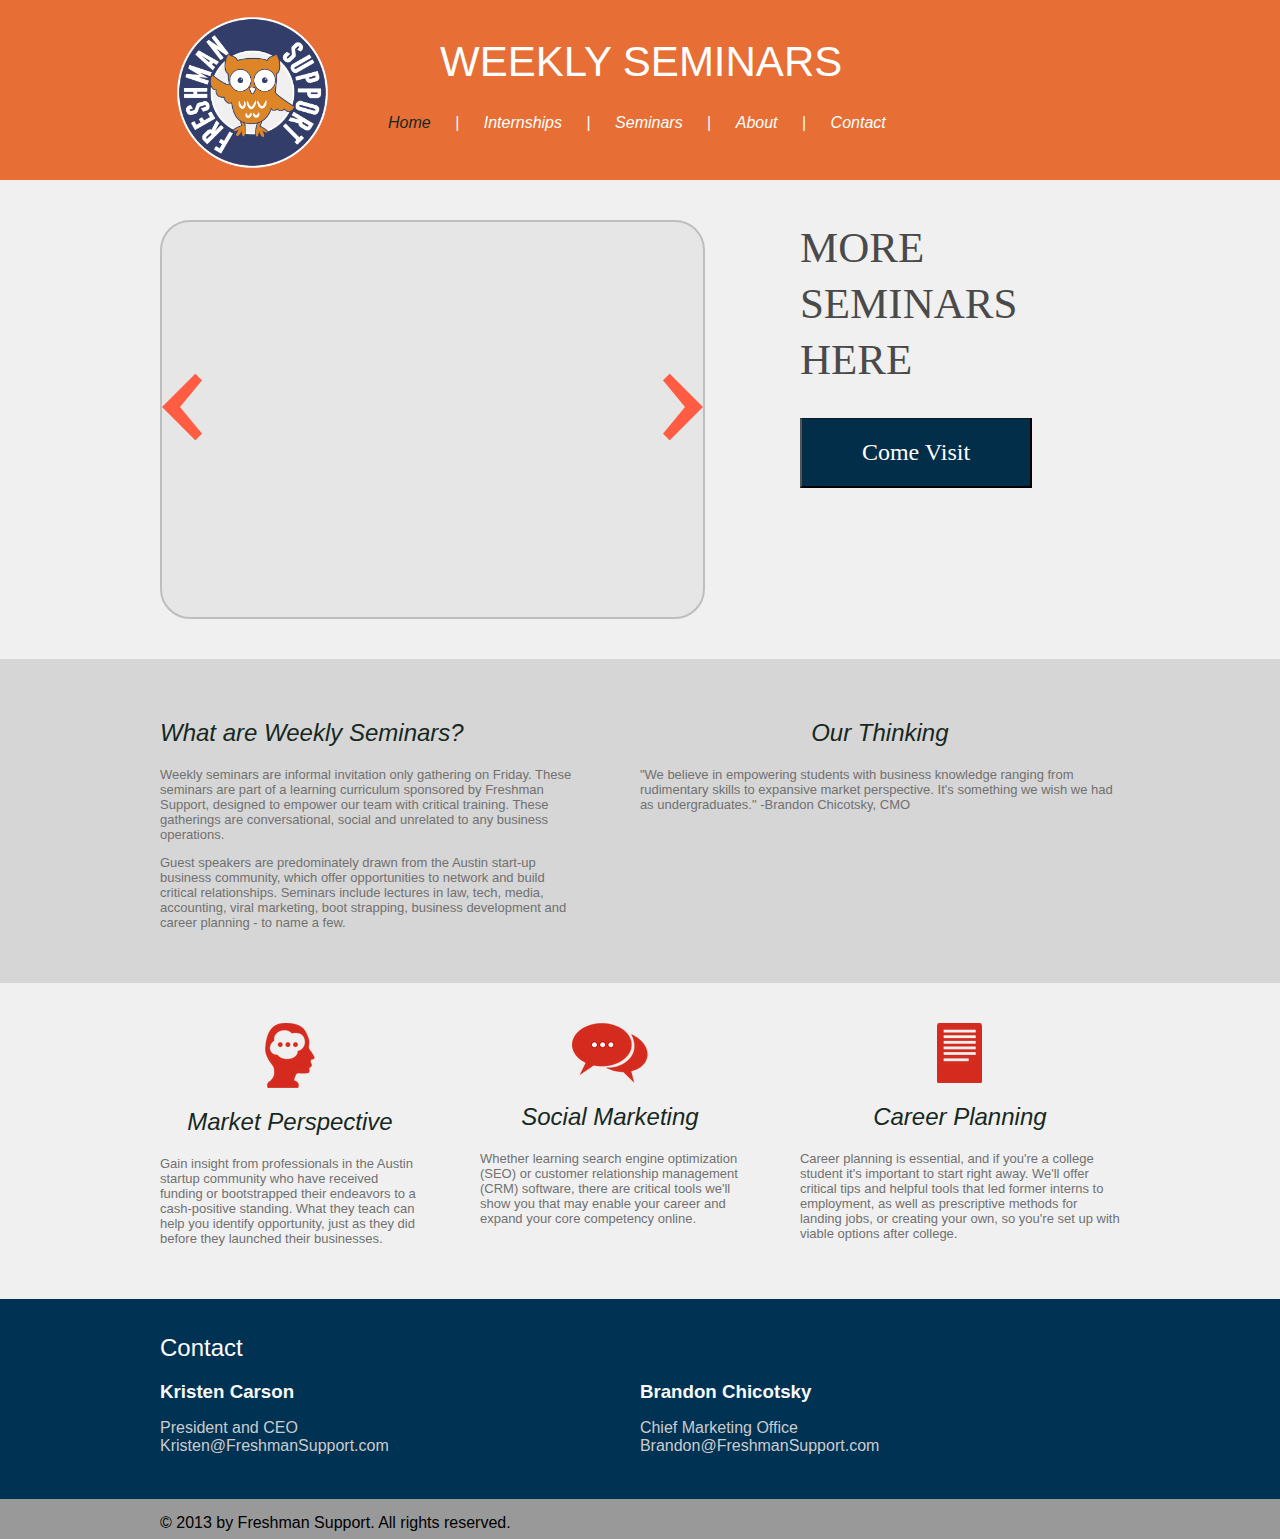
<file: index.html>
<!DOCTYPE html PUBLIC "-//W3C//DTD XHTML 1.0 Strict//EN" "http://www.w3.org/TR/xhtml1/DTD/xhtml1-strict.dtd">
<html xmlns="http://www.w3.org/1999/xhtml">
<head>

<link type="text/css" rel="stylesheet" href="mainstyles.css"/>
<link type="text/css" rel="stylesheet" href="sliderstyle.css"/>
<link type="text/css" rel="stylesheet" href="widget/css/rcarousel.css" />
<link type="image/x-icon" href="images/favicon.ico" rel="icon">
<script src="js/jquery-1.9.1.js"></script>
<script type="text/javascript" src="widget/lib/jquery.ui.core.js"></script>
<script type="text/javascript" src="widget/lib/jquery.ui.widget.js"></script>
<script type="text/javascript" src="widget/lib/jquery.ui.rcarousel.js"></script>
<script type="text/javascript" src="js/sliding.js"></script>
<title>FS Weekly Support</title>
</head>

<body>
<div id="header" class="wrapper headerskin">
  <div id="headercontent" class="grid">
    <div id="headleft" class="col-1-3"> <a href="/"><img src="images/logo.png" alt="FS Logo" id="logo"/></a> </div>
    <div id="headright" class="col-2-3">
      <h1 id="title">WEEKLY SEMINARS</h1>
      <ul>
        <li><a href="/" class="selected">Home </a>|</li>
        <li><a href="internships">Internships </a>|</li>
        <li><a href="seminars">Seminars</a> |</li>
        <li><a href="about">About</a> |</li>
        <li><a href="contact">Contact</a></li>
      </ul>
    </div>
  </div>
</div>
<div id="maincontent"> 
  <!-- Hardest Part is here -->
  <div id="content1wrapper" class="wrapper contentskin1">
    <div id="content1content" class="maincontentcontent">
      <div id"c1cleft" class="col-2-3">
        <div id="container">
          <div id="carousel">
          <div class="slide">
          	<iframe width="425" height="350" src="http://www.youtube.com/embed/Dv9665HqFY8" frameborder="0" allowfullscreen></iframe>
          </div>
          <div class="slide">
          	<iframe width="425" height="350" src="http://www.youtube.com/embed/GPwgCN1HPdI" frameborder="0" allowfullscreen></iframe>
          </div>
           <div id="slide01" class="slide">
            <iframe width="425" height="350" src="http://www.youtube.com/embed/le8Y7Nn8pRA" frameborder="0" allowfullscreen></iframe>
            </div>
            <div id="slide02" class="slide"> 
            <iframe width="425" height="350" src="http://www.youtube.com/embed/xfauIWiDFMc" frameborder="0" allowfullscreen></iframe>
            </div>
            <!--<div id="slide02" class="slide">
              <iframe width="425" height="350" src="http://www.youtube.com/embed/bAYZ-lA7Rr0" frameborder="0" allowfullscreen></iframe>
            </div>-->
          </div>
          <a href="#" id="ui-carousel-next"><span>next</span></a> <a href="#" id="ui-carousel-prev"><span>prev</span></a> 
          <!--<div id="pages"></div>--> 
        </div>
      </div>
      <div id"c1cright" class="col-1-3"> <span id="homemore">MORE<br />
        SEMINARS<br  />
        HERE</span><br />
        <form action="seminars.html">
          <input type="submit" value="Come Visit" class="homebutton">
        </form>
      </div>
    </div>
  </div>
  <div id="content2wrapper" class="wrapper contentskin2">
    <div id="content2content" class="maincontentcontent">
      <div id="c2cleft" class="col-1-2">
        <h2>What are Weekly Seminars?</h2>
        <p> Weekly seminars are informal invitation only gathering on Friday.
          These seminars are part of a learning curriculum 
          sponsored by Freshman Support, designed to empower 
          our team with critical training. These gatherings are 
          conversational, social and unrelated to any business operations.</p>
        <p> Guest speakers are predominately drawn from the Austin 
          start-up business community, which offer opportunities 
          to network and build critical relationships. Seminars 
          include lectures in law, tech, media, accounting, viral 
          marketing, boot strapping, business development and 
          career planning - to name a few. </p>
      </div>
      <div id="c2cright" class="col-1-2">
        <h2 class="textCenter">Our Thinking</h2>
        <p> "We believe in empowering students with business 
          knowledge ranging from rudimentary skills to expansive 
          market perspective. It's something we wish we had as 
          undergraduates." -Brandon Chicotsky, CMO </p>
      </div>
    </div>
  </div>
  <div id="content3wrapper" class="wrapper contentskin1">
    <div id="content3content" class="maincontentcontent">
      <div id="c3cleft" class="col-1-3"> <img src="images/market.png" />
        <h2 class="textCenter">Market Perspective</h2>
        <p> Gain insight from professionals in the Austin startup 
          community who have received funding or bootstrapped their 
          endeavors to a cash-positive standing. What they teach 
          can help you identify opportunity, just as they did before 
          they launched their businesses. </p>
      </div>
      <div id="c3cmid" class="col-1-3"> <img src="images/social.png" />
        <h2 class="textCenter">Social Marketing</h2>
        <p> Whether learning search engine optimization (SEO) or 
          customer relationship management (CRM) software, there 
          are critical tools we'll show you that may enable your 
          career and expand your core competency online. </p>
      </div>
      <div id="c3cright" class="col-1-3"> <img src="images/career.png" />
        <h2 class="textCenter">Career Planning</h2>
        <p> Career planning is essential, and if you're a 
          college student it's important to start right 
          away. We'll offer critical tips and helpful 
          tools that led former interns to employment, 
          as well as prescriptive methods for landing jobs, 
          or creating your own, so you're set up with viable 
          options after college. </p>
      </div>
    </div>
  </div>
</div>
</div>
<div id="footer" class="wrapper footerskin">
  <div id="footercontent" class="grid">
   
      <h2 style="width:100%">Contact</h2>
    <div class="col-1-2">
      <h3>Kristen Carson</h3>
      <p> President and CEO<br />
        Kristen@FreshmanSupport.com </p>
        </div>
        <div class="col-1-2">
      <h3>Brandon Chicotsky</h3>
      <p> Chief Marketing Office<br />
        Brandon@FreshmanSupport.com </p>
    </div>
   
  </div>
</div>
<div id="copyright" class="wrapper copyrightskin">
  <div id="copyrightcontent"> &#169; 2013 by Freshman Support. All rights reserved. </div>
</div>
</body>
</html>
</file>
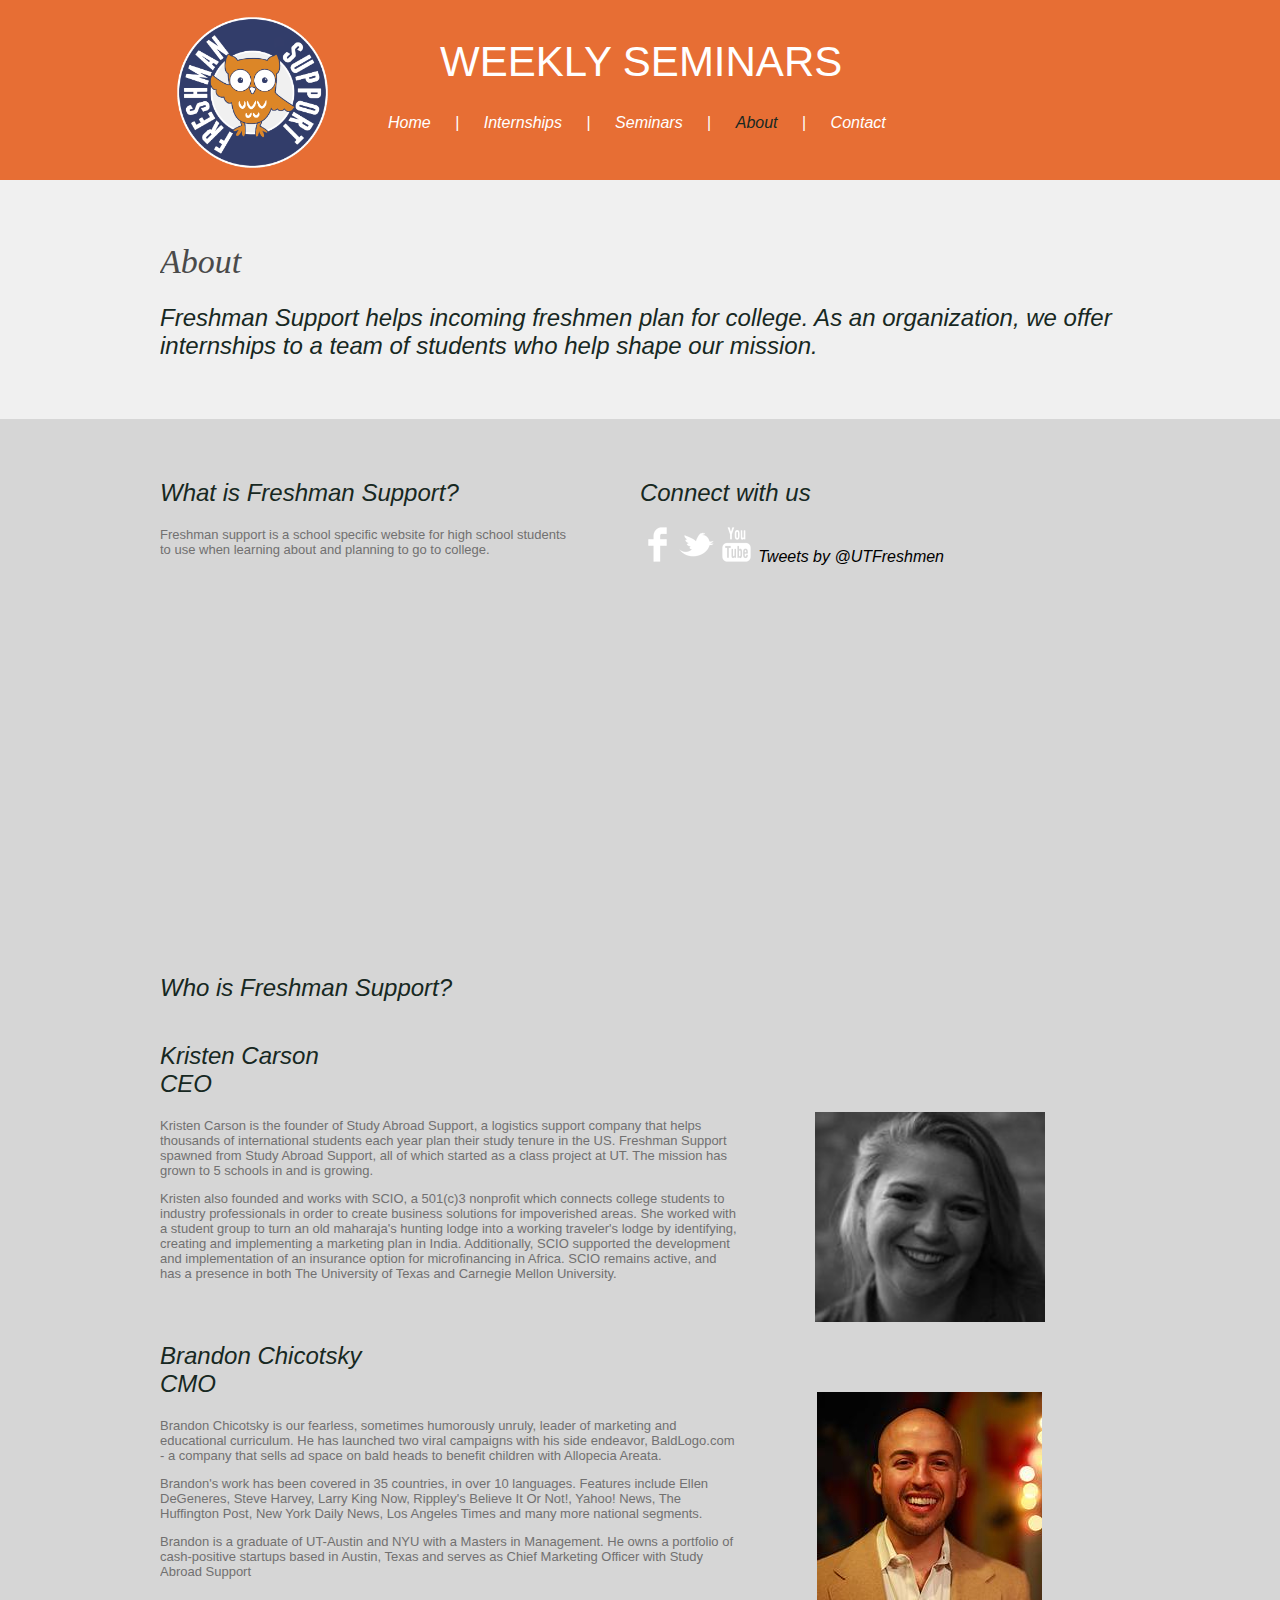
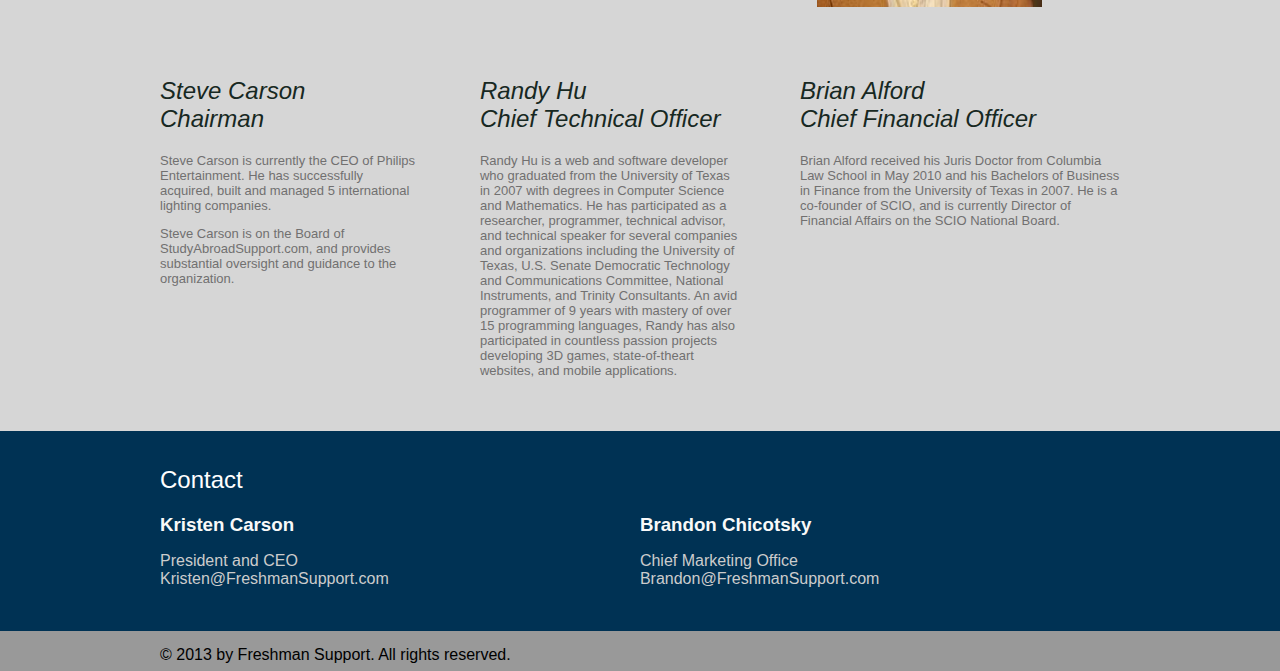
<file: about/index.html>
<!DOCTYPE html PUBLIC "-//W3C//DTD XHTML 1.0 Strict//EN" "http://www.w3.org/TR/xhtml1/DTD/xhtml1-strict.dtd">
<html xmlns="http://www.w3.org/1999/xhtml">
<head>
<link type="text/css" rel="stylesheet" href="../mainstyles.css"/>
<link type="image/x-icon" href="../images/favicon.ico" rel="icon">
<title>About</title>
</head>

<body>
<div id="header" class="wrapper headerskin">
  <div id="headercontent" class="grid">
    <div id="headleft" class="col-1-3"> <a href="/"><img src="../images/logo.png" alt="FS Logo" id="logo"/></a> </div>
    <div id="headright" class="col-2-3">
      <h1 id="title">WEEKLY SEMINARS</h1>
      <ul>
        <li><a href="/">Home </a>|</li>
        <li><a href="../internships">Internships </a>|</li>
        <li><a href="../seminars">Seminars</a> |</li>
        <li><a href="../about" class="selected">About</a> |</li>
        <li><a href="../contact">Contact</a></li>
      </ul>
    </div>
  </div>
</div>
<div id="maincontent"> 
	<div id="content1wrapper" class="wrapper contentskin1">
    	<div id="content1content" class="maincontentcontent">
          <h1>About</h1>
          <h2>Freshman Support helps incoming freshmen plan for college. As an organization, we offer internships to a team of students who help shape our mission.</h2>
        </div>
    </div>	
    	<div id="content2wrapper" class="wrapper contentskin2">
            <div id="content2content" class="maincontentcontent">
            	<div id="c2cleft" class="col-1-2">
            	<h2>What is Freshman Support?</h2>
                <p>
                	Freshman support is a school specific website for high school students to use when learning about and planning to go to college.
                </p>
                <iframe width="400" height="300" src="http://www.youtube.com/embed/x9aDg_abrrA" frameborder="0" allowfullscreen></iframe>
                </div>
                <div id="c2cright" class="col-1-2">
                	<h2> Connect with us</h2>
                    
                    <a href="https://www.facebook.com/FreshmanSupport">
                    <img src="../images/fblogo.png"/>
                    </a>
                     <a href="https://twitter.com/FreshmanSupport">
                    <img src="../images/twitterlogo.png"/>
                    </a>
                     <a href="http://www.youtube.com/freshmansupport">
                    <img src="../images/ytlogo.png"/>
                    </a>
                
                  <a class="twitter-timeline" href="https://twitter.com/UTFreshmen" data-widget-id="339487380744585217">Tweets by @UTFreshmen</a>
<script>!function(d,s,id){var js,fjs=d.getElementsByTagName(s)[0],p=/^http:/.test(d.location)?'http':'https';if(!d.getElementById(id)){js=d.createElement(s);js.id=id;js.src=p+"://platform.twitter.com/widgets.js";fjs.parentNode.insertBefore(js,fjs);}}(document,"script","twitter-wjs");</script>



                </div>
            </div>
        </div>
  		<div id="content3wrapper" class="wrapper contentskin2">
            <div id="content3content" class="maincontentcontent">
            	<div class="col-1-2">
                	<h2>Who is Freshman Support?</h2>
                 </div>
                 <div class="col-1-2">
                 	<!-- Empty -->
                 </div>
                 <div class="col-2-3">
                 	<h2>Kristen Carson<br />CEO</h2>
                           <p>Kristen Carson is the founder of Study Abroad Support, a logistics support company that helps thousands of international students each year plan their study tenure in the US. Freshman Support spawned from Study Abroad Support, all of which started as a class project at UT. The mission has grown to 5 schools in and is growing.</p>
                    <p>Kristen also founded and works with SCIO, a 501(c)3 nonprofit which connects college students to industry professionals in order to create business solutions for impoverished areas. She worked with a student group to turn an old maharaja's hunting lodge into a working traveler's lodge by identifying, creating and implementing a marketing plan in India. Additionally, SCIO supported the development and implementation of an insurance option for microfinancing in Africa. SCIO remains active, and has a presence in both The University of Texas and Carnegie Mellon University.</p>
                 </div>
                 <div class="col-1-3"> 
                 	<img src="../images/kristen2.png" style="padding-top: 90px; width: 230px;
height: 300px;" />
                 </div>
                 <div class="col-2-3">
                 	<h2>Brandon Chicotsky<br />CMO</h2>
                    <p>Brandon Chicotsky is our fearless, sometimes humorously unruly, leader of marketing and educational curriculum. He has launched two viral campaigns with his side endeavor, BaldLogo.com - a company that sells ad space on bald heads to benefit children with Allopecia Areata.</p>
                    <p>Brandon's work has been covered in 35 countries, in over 10 languages. Features include Ellen DeGeneres, Steve Harvey, Larry King Now, Rippley's Believe It Or Not!, Yahoo! News, The Huffington Post, New York Daily News, Los Angeles Times and many more national segments.</p>
<p>Brandon is a graduate of UT-Austin and NYU with a Masters in Management. He owns a portfolio of cash-positive startups based in Austin, Texas and serves as Chief Marketing Officer with Study Abroad Support</p>
                 </div>
                 <div class="col-1-3">
                 	<img src="../images/brandon.png" style="padding-top: 70px; margin-bottom: 50px;" />
                 </div>
                
                 <div class="col-1-3">
                 	<h2>Steve Carson<br />Chairman</h2>
                    <p>Steve Carson is currently the CEO of Philips Entertainment. He has successfully acquired, built and managed 5 international lighting companies.</p>
                    <p>Steve Carson is on the Board of StudyAbroadSupport.com, and provides substantial oversight and guidance to the organization.</p>
                 </div>
                 <div class="col-1-3">
                 	<h2>Randy Hu<br />Chief Technical Officer</h2>
                    <p>Randy Hu is a web and software developer who graduated from the University of Texas in 2007 with degrees in Computer Science and Mathematics. He has participated as a researcher, programmer, technical advisor, and technical speaker for several companies and organizations including the University of Texas, U.S. Senate Democratic Technology and Communications Committee, National Instruments, and Trinity Consultants. An avid programmer of 9 years with mastery of over 15 programming languages, Randy has also participated in countless passion projects developing 3D games, state-of-theart
websites, and mobile applications.</p>
                 </div> 
                 <div class="col-1-3">
                 	<h2>Brian Alford<br />Chief Financial Officer</h2>
                    <p>Brian Alford received his Juris Doctor from Columbia Law School in May 2010 and his Bachelors of Business in Finance from the University of Texas in 2007. He is a co-founder of SCIO, and is currently Director of Financial Affairs on the SCIO National Board.</p>
                 
                 </div>
            </div>
        </div>    
</div>
<div id="footer" class="wrapper footerskin">
  <div id="footercontent" class="grid">
     <h2 style="width:100%">Contact</h2>
    <div class="col-1-2">
      <h3>Kristen Carson</h3>
      <p> President and CEO<br />
        Kristen@FreshmanSupport.com </p>
        </div>
        <div class="col-1-2">
      <h3>Brandon Chicotsky</h3>
      <p> Chief Marketing Office<br />
        Brandon@FreshmanSupport.com </p>
    </div>
  </div>
</div>
<div id="copyright" class="wrapper copyrightskin">
  <div id="copyrightcontent"> &#169; 2013 by Freshman Support. All rights reserved. </div>
</div>
</body>
</html>
</file>
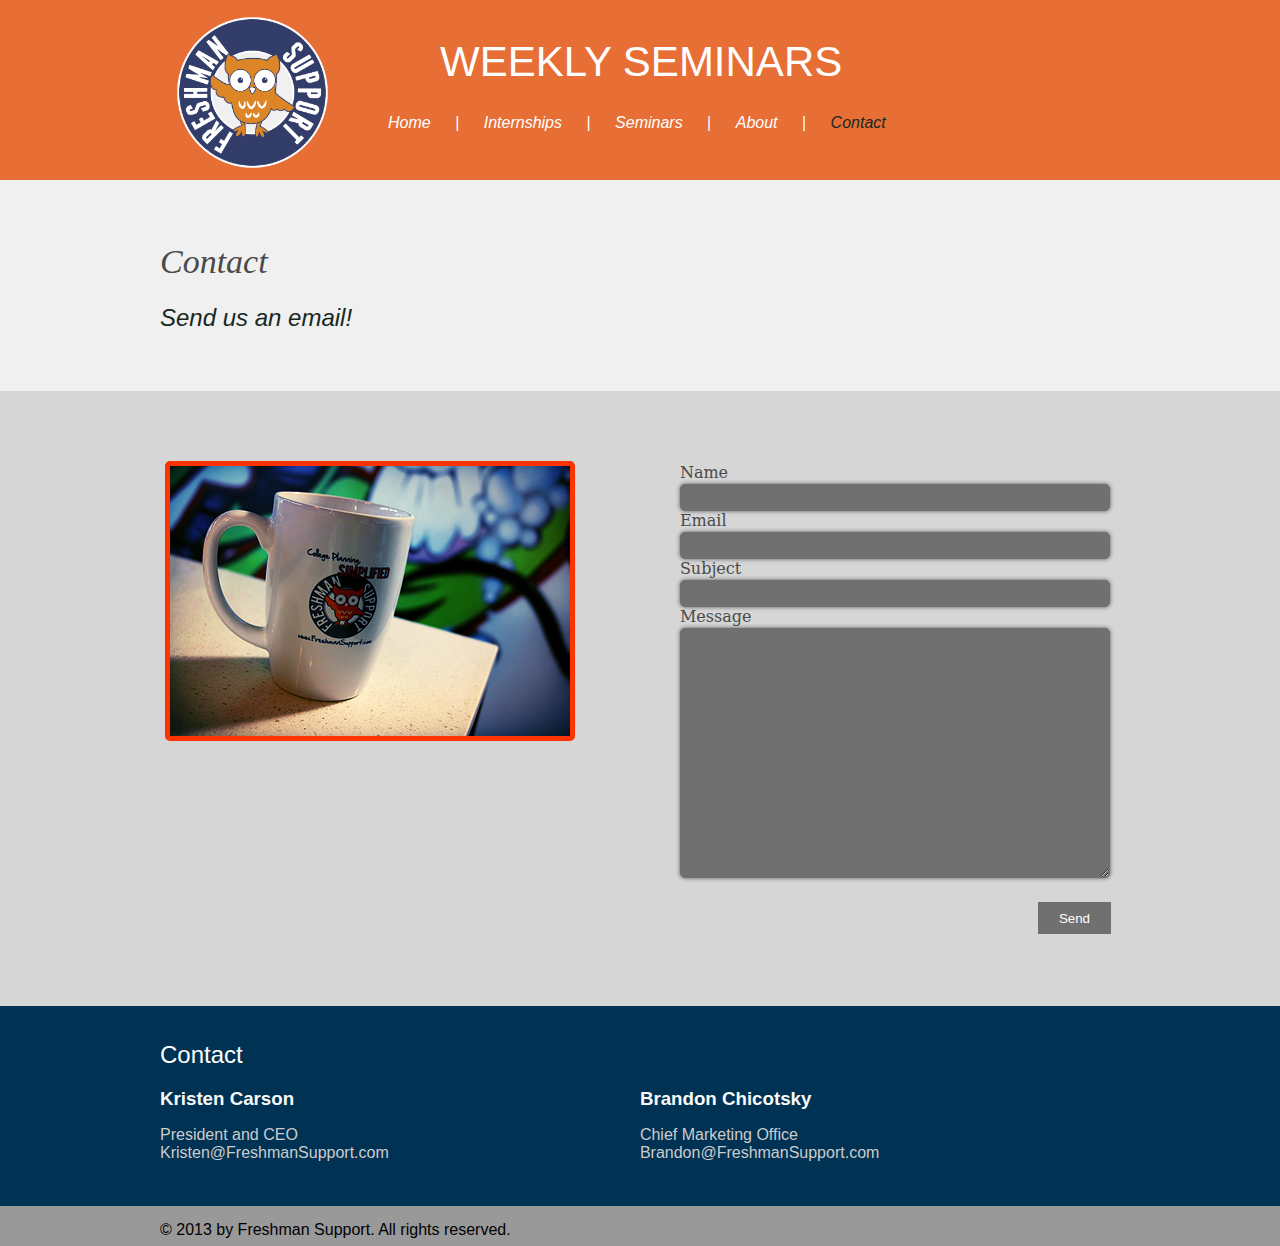
<file: contact/index.html>
<!DOCTYPE html PUBLIC "-//W3C//DTD XHTML 1.0 Strict//EN" "http://www.w3.org/TR/xhtml1/DTD/xhtml1-strict.dtd">
<html xmlns="http://www.w3.org/1999/xhtml">
<head>
<link type="text/css" rel="stylesheet" href="../mainstyles.css"/>
<link type="image/x-icon" href="../images/favicon.ico" rel="icon">
<title>Contact</title>
</head>

<body>
<div id="header" class="wrapper headerskin">
  <div id="headercontent" class="grid">
    <div id="headleft" class="col-1-3"> <a href="/"><img src="../images/logo.png" alt="FS Logo" id="logo"/></a></div>
    <div id="headright" class="col-2-3">
      <h1 id="title">WEEKLY SEMINARS</h1>
      <ul>
        <li><a href="/">Home </a>|</li>
        <li><a href="../internships">Internships </a>|</li>
        <li><a href="../seminars">Seminars</a> |</li>
        <li><a href="../about">About</a> |</li>
        <li><a href="../contact" class="selected">Contact</a></li>
      </ul>
    </div>
  </div>
</div>
<div id="maincontent">
  <div id="content1wrapper" class="wrapper contentskin1">
    <div id="content1content" class="maincontentcontent">
      <h1>Contact</h1>
      <h2>Send us an email!</h2>
    </div>
  </div>
  <div id="content2wrapper" class="wrapper contentskin2">
    <div id="content2content" class="maincontentcontent">
      <div class="col-1-2"> <img src="../images/mug2.png" class="orangeborder" style="margin-top:30px;"/> </div>
      <div class="col-1-2">
        <form id="form2" form action="mailto:Brandon@freshmansupport.com?subject=Buisness Seminar Contact" enctype="text/plain" method="post">
          <fieldset>
            <ul>
            <li>
              <label for="name">Name</label>
              <input type="text" name="name" id="name" size="30" />
            </li>
            <li>
              <label for="email">Email</label>
              <input type="text" name="email" id="email" size="30" />
            </li>
            <li>
              <label for="subject">Subject</label>
              <input type="text" name="subject" id="subject" size="30" />
            </li>
            <li>
              <label for="message">Message</label>
              <textarea name="message" id="message" cols="30" rows="10"></textarea>
            </li>
             <li class="submit">
              <button type="submit">Send</button>
            </li>
          </fieldset>
        </form>
      </div>
    </div>
  </div>
</div>
<div id="footer" class="wrapper footerskin">
  <div id="footercontent" class="grid">
      <h2 style="width:100%">Contact</h2>
    <div class="col-1-2">
      <h3>Kristen Carson</h3>
      <p> President and CEO<br />
        Kristen@FreshmanSupport.com </p>
        </div>
        <div class="col-1-2">
      <h3>Brandon Chicotsky</h3>
      <p> Chief Marketing Office<br />
        Brandon@FreshmanSupport.com </p>
    </div>
  </div>
</div>
<div id="copyright" class="wrapper copyrightskin">
  <div id="copyrightcontent"> &#169; 2013 by Freshman Support. All rights reserved. </div>
</div>
</body>
</html>
</file>
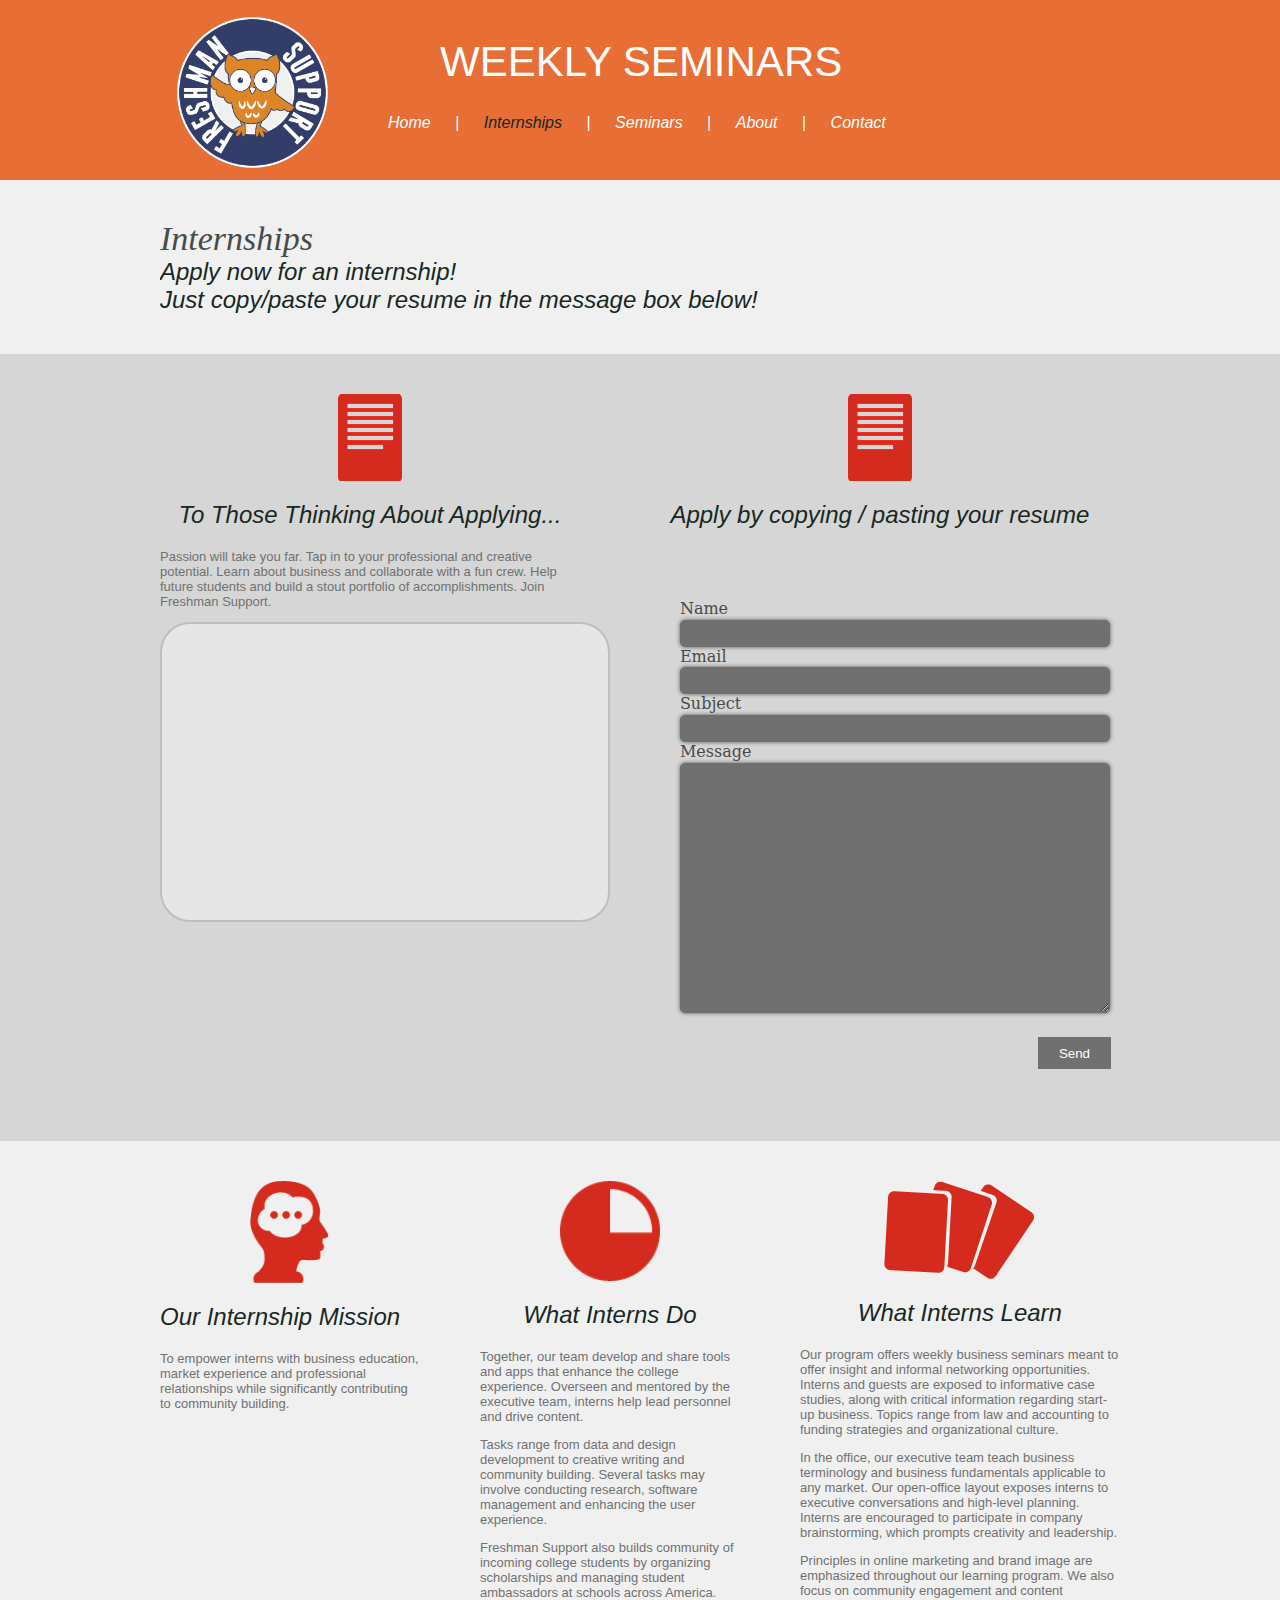
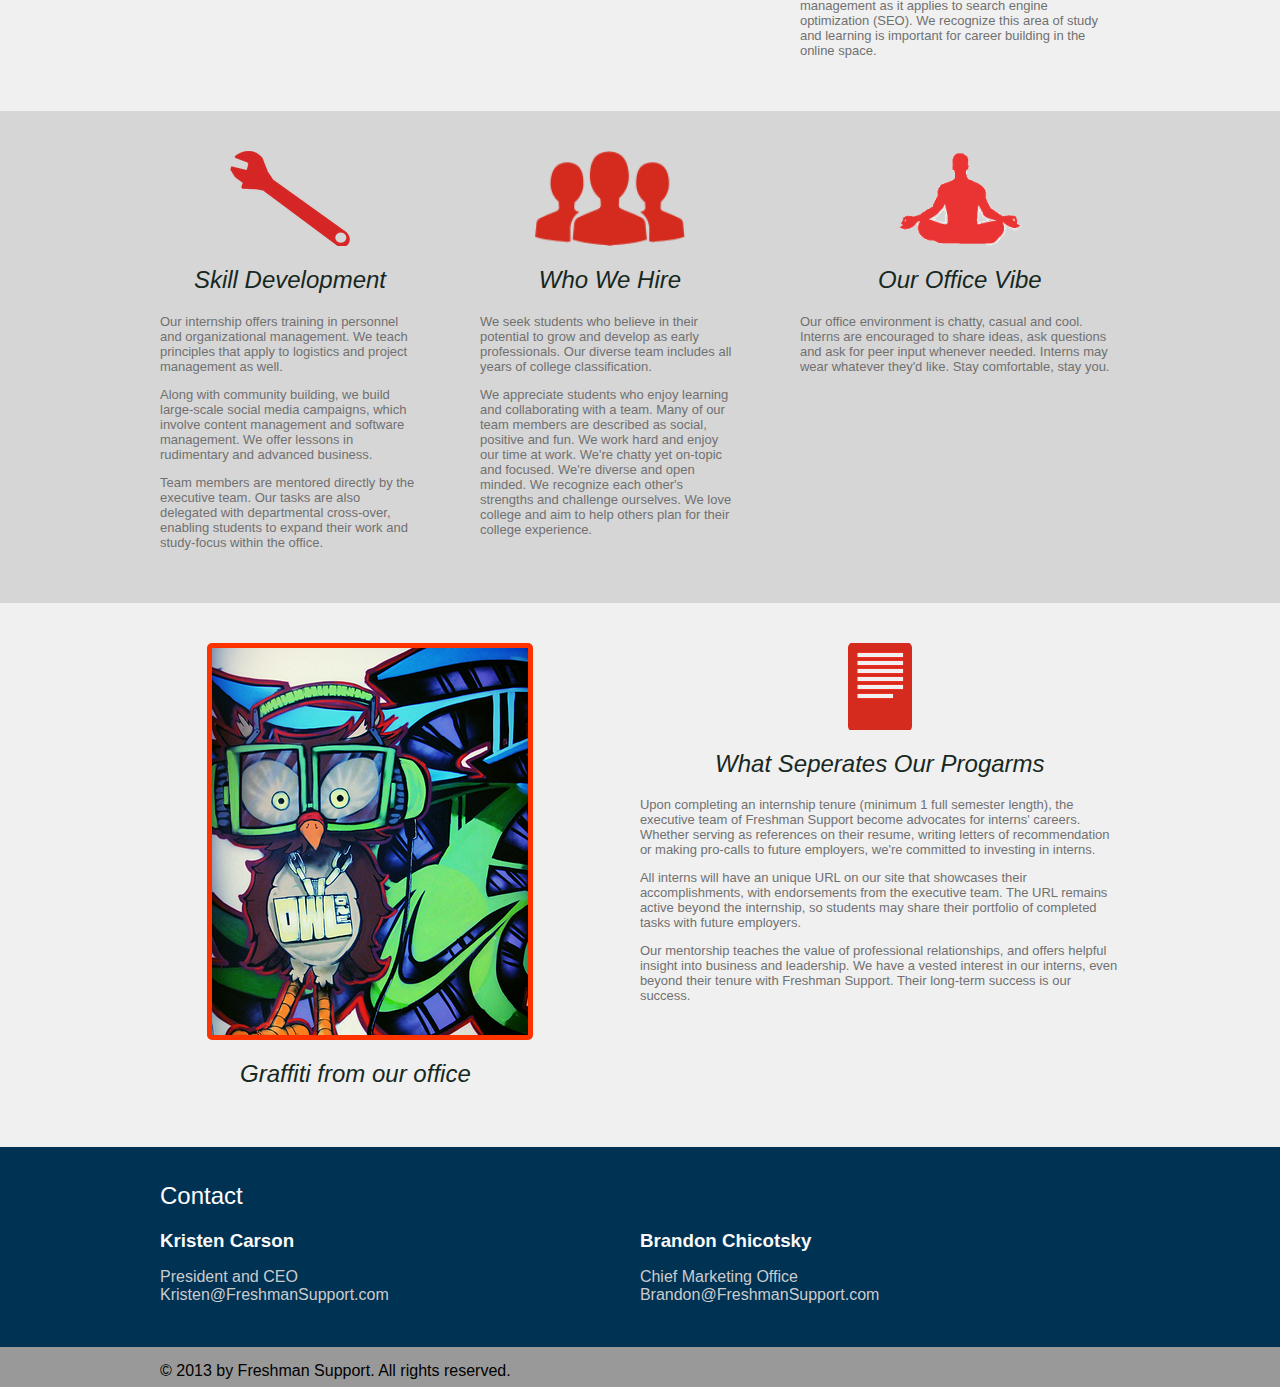
<file: internships/index.html>
<!DOCTYPE html PUBLIC "-//W3C//DTD XHTML 1.0 Strict//EN" "http://www.w3.org/TR/xhtml1/DTD/xhtml1-strict.dtd">
<html xmlns="http://www.w3.org/1999/xhtml">
<head>
<link type="text/css" rel="stylesheet" href="../mainstyles.css" />
<link type="image/x-icon" href="../images/favicon.ico" rel="icon">
<title>Internships</title>
</head>

<body>
<div id="header" class="wrapper headerskin">
  <div id="headercontent" class="grid">
    <div id="headleft" class="col-1-3"><a href="/"><img src="../images/logo.png" alt="FS Logo" id="logo"/></a> </div>
    <div id="headright" class="col-2-3">
      <h1 id="title">WEEKLY SEMINARS</h1>
      <ul>
        <li><a href="/">Home </a>|</li>
        <li><a href="../internships" class="selected">Internships </a>|</li>
        <li><a href="../seminars">Seminars</a> |</li>
        <li><a href="../about">About</a> |</li>
        <li><a href="../contact">Contact</a></li>
      </ul>
    </div>
  </div>
</div>
<div id="maincontent">

  <div id="content1wrapper" class="wrapper contentskin1">
    <div id="content1content" class="maincontentcontent">
      <h1 class="nomargpad">Internships</h1>
      <h2 class="nomargpad">Apply now for an internship!</h2>
      <h3 class="nomargpad">Just copy/paste your resume in the message box below!</h3>
    </div>
  </div>
  <div id="content5wrapper" class="wrapper contentskin2">
    <div id="content4content" class="maincontentcontent">
            <div id="c5cleft" class="col-1-2"> <img src="../images/career2.png" />
        <h2 class="textCenter"> To Those Thinking About Applying...</h2>
        <p> Passion will take you far. Tap in to your professional and creative potential. Learn about business and collaborate with a fun crew. Help future students and build a stout portfolio of accomplishments. Join Freshman Support. </p>
      <div class="videoContainer">
      	<iframe width="404" height="252" src="http://www.youtube.com/embed/rG3rRyuDlss" frameborder="0" allowfullscreen style="margin-left:21px;"></iframe>
      </div>
      </div>
      <div id="c5cright" class="col-1-2"> <img src="../images/career2.png" />
        <h2 class="textCenter">Apply by copying / pasting your resume</h2>
        <br />
        <form id="form2" form action="mailto:brandon@freshmansupport.com?subject=Buisness Seminar Contact" enctype="text/plain" method="post">
          <fieldset>
            <ul>
            <li>
              <div>
                <label for="name">Name</label>
                <input type="text" name="name" id="name" size="30" />
              </div>
            </li>
            <li>
              <label for="email">Email</label>
              <input type="text" name="email" id="email" size="30" />
            </li>
            <li>
              <label for="subject">Subject</label>
              <input type="text" name="subject" id="subject" size="30" />
            </li>
            <li>
              <label for="message">Message</label>
              <textarea name="message" id="message" cols="30" rows="10"></textarea>
            </li>
            <li class="submit">
              <button type="submit">Send</button>
            </li>
          </fieldset>
        </form>
      </div>
    </div>
  </div>
  <div id="content2wrapper" class="wrapper contentskin1">
    <div id="content2content" class="maincontentcontent">
      <div id="c2cleft" class="col-1-3"> <img src="../images/internmind.png" style="height:102px;"/>
        <h2>Our Internship Mission</h2>
        <p> To empower interns with business education, market experience and professional relationships while significantly contributing to community building. </p>
      </div>
      <div id="c2cmid" class="col-1-3"> <img src="../images/clock.png" height="100" width="100"/>
        <h2 class="textCenter">What Interns Do</h2>
        <p> Together, our team develop and share tools and apps that enhance the college experience. Overseen and mentored by the executive team, interns help lead personnel and drive content. </p>
        <p> Tasks range from data and design development to creative writing and community building. Several tasks may involve conducting research, software management and enhancing the user experience. </p>
        <p> Freshman Support also builds community of incoming college students by organizing scholarships and managing student ambassadors at schools across America. </p>
      </div>
      <div id="c2cright" class="col-1-3"> <img src="../images/card.png" />
        <h2 class="textCenter">What Interns Learn</h2>
        <p> Our program offers weekly business seminars meant to offer insight and informal networking opportunities. Interns and guests are exposed to informative case studies, along with critical information regarding start-up business. Topics range from law and accounting to funding strategies and organizational culture. </p>
        <p> In the office, our executive team teach business terminology and business fundamentals applicable to any market. Our open-office layout exposes interns to executive conversations and high-level planning. Interns are encouraged to participate in company brainstorming, which prompts creativity and leadership. </p>
        <p> Principles in online marketing and brand image are emphasized throughout our learning program. We also focus on community engagement and content management as it applies to search engine optimization (SEO). We recognize this area of study and learning is important for career building in the online space. </p>
      </div>
    </div>
  </div>
  <div id="content3wrapper" class="wrapper contentskin2">
    <div id="content3content" class="maincontentcontent">
      <div id="c3cleft" class="col-1-3"> <img src="../images/wrench.png" />
        <h2 class="textCenter">Skill Development</h2>
        <p>Our internship offers training in personnel and organizational management. We teach principles that apply to logistics and project management as well. </p>
        <p>Along with community building, we build large-scale social media campaigns, which involve content management and software management.
          We offer lessons in rudimentary and advanced business.</p>
        <p>Team members are mentored directly by the executive team. Our tasks are also delegated with departmental cross-over, enabling students to expand their work and study-focus within the office.</p>
      </div>
      <div id="c3cmid" class="col-1-3"> <img src="../images/people.png" style="height:95px;"/>
        <h2 class="textCenter">Who We Hire</h2>
        <p> We seek students who believe in their potential to grow and develop as early professionals. Our diverse team includes all years of college classification. </p>
        <p> We appreciate students who enjoy learning and collaborating with a team. Many of our team members are described as social, positive and fun. We work hard and enjoy our time at work. We're chatty yet on-topic and focused. We're diverse and open minded. We recognize each other's strengths and challenge ourselves. We love college and aim to help others plan for their college experience.</p>
      </div>
      <div id="c3cright" class="col-1-3"> <img src="../images/vibe.png" style="height:95px;" />
        <h2 class="textCenter">Our Office Vibe</h2>
        <p>Our office environment is chatty, casual and cool. Interns are encouraged to share ideas, ask questions and ask for peer input whenever needed. Interns may wear whatever they'd like. Stay comfortable, stay you. </p>
      </div>
    </div>
  </div>
  <div id="content4wrapper" class="wrapper contentskin1">
    <div id="content4content" class="maincontentcontent">
      <div id="c4cleft" class="col-1-2 center"> <img src="../images/graffati.png" class="orangeborder"/>
        <h2 style="padding-left:80px;"> Graffiti from our office</h2>
      </div>
      <div id="c4cmid" class="col-1-2"> <img src="../images/career2.png" />
        <h2 class="textCenter">What Seperates Our Progarms</h2>
        <p>Upon completing an internship tenure (minimum 1 full semester length), the executive team of Freshman Support become advocates for interns' careers. Whether serving as references on their resume, writing letters of recommendation or making pro-calls to future employers, we're committed to investing in interns.</p>
        <p>All interns will have an unique URL on our site that showcases their accomplishments, with endorsements from the executive team. The URL remains active beyond the internship, so students may share their portfolio of completed tasks with future employers.</p>
        <p>Our mentorship teaches the value of professional relationships, and offers helpful insight into business and leadership. We have a vested interest in our interns, even beyond their tenure with Freshman Support. Their long-term success is our success.</p>
      </div>
    </div>
  </div>
  
</div>
<div id="footer" class="wrapper footerskin">
  <div id="footercontent" class="grid">
      <h2 style="width:100%">Contact</h2>
    <div class="col-1-2">
      <h3>Kristen Carson</h3>
      <p> President and CEO<br />
        Kristen@FreshmanSupport.com </p>
        </div>
        <div class="col-1-2">
      <h3>Brandon Chicotsky</h3>
      <p> Chief Marketing Office<br />
        Brandon@FreshmanSupport.com </p>
    </div>
  </div>
</div>
<div id="copyright" class="wrapper copyrightskin">
  <div id="copyrightcontent"> &#169; 2013 by Freshman Support. All rights reserved. </div>
</div>
</body>
</html>
</file>
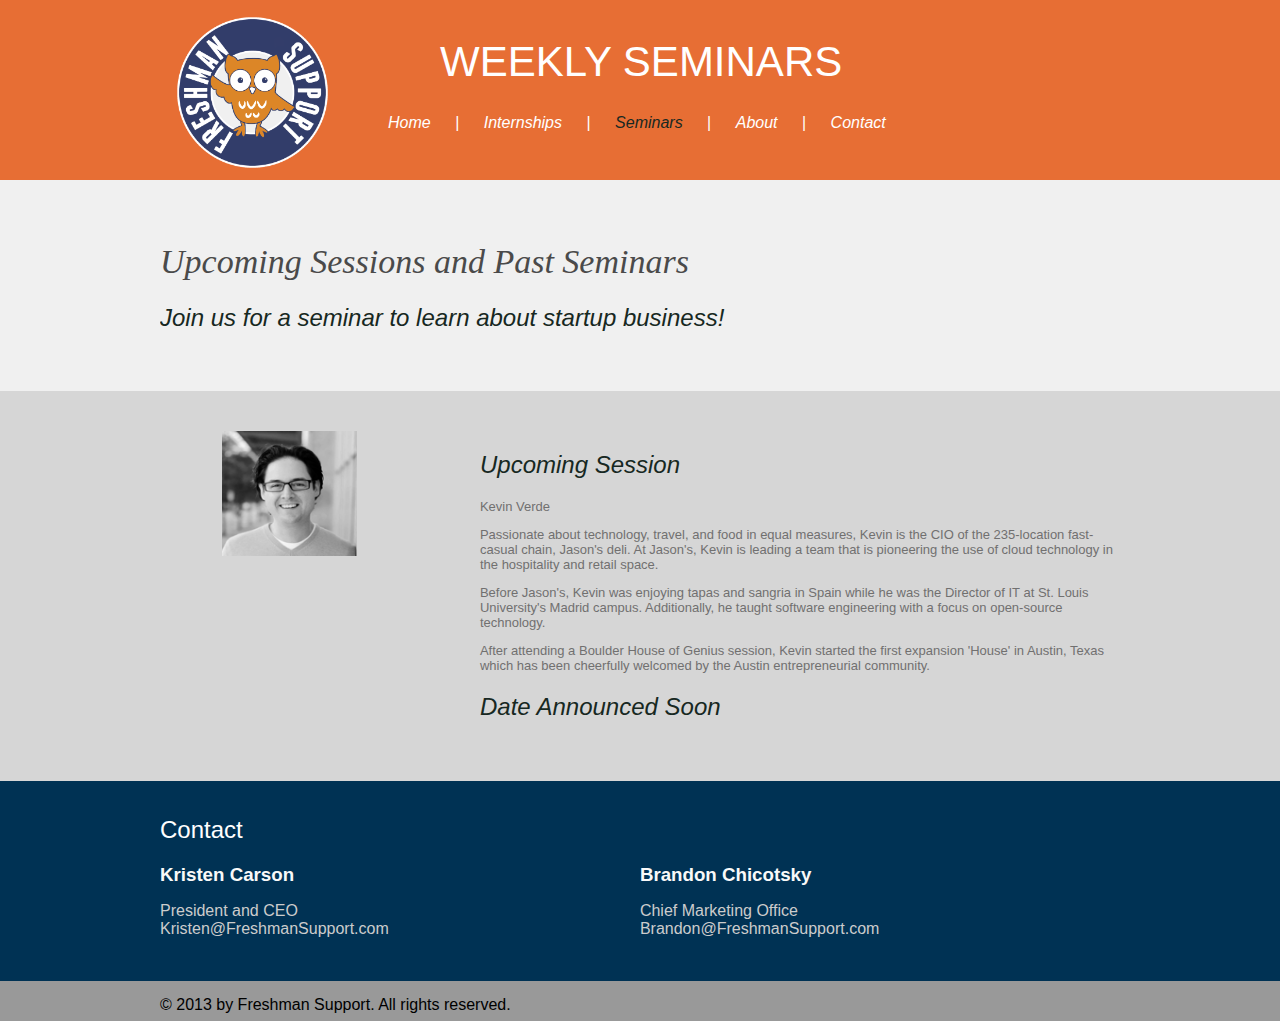
<file: seminars/index.html>
<!DOCTYPE html PUBLIC "-//W3C//DTD XHTML 1.0 Strict//EN" "http://www.w3.org/TR/xhtml1/DTD/xhtml1-strict.dtd">
<html xmlns="http://www.w3.org/1999/xhtml">
<head>
<link type="text/css" rel="stylesheet" href="../mainstyles.css"/>
<link type="image/x-icon" href="../images/favicon.ico" rel="icon">
<title>Seminars</title>
</head>

<body>
<div id="header" class="wrapper headerskin">
  <div id="headercontent" class="grid">
    <div id="headleft" class="col-1-3"> <a href="/"><img src="../images/logo.png" alt="FS Logo" id="logo"/></a> </div>
    <div id="headright" class="col-2-3">
      <h1 id="title">WEEKLY SEMINARS</h1>
      <ul>
        <li><a href="/">Home </a>|</li>
        <li><a href="../internships">Internships </a>|</li>
        <li><a href="../seminars" class="selected">Seminars</a> |</li>
        <li><a href="../about">About</a> |</li>
        <li><a href="../contact">Contact</a></li>
      </ul>
    </div>
  </div>
</div>
<div id="maincontent">
  <div id="content1wrapper" class="wrapper contentskin1">
    <div id="content1content" class="maincontentcontent">
      <h1>Upcoming Sessions and Past Seminars</h1>
      <h2>Join us for a seminar to learn about startup business!</h2>
    </div>
  </div>
  <div id="content2wrapper" class="wrapper contentskin2">
    <div id="content2content" class="maincontentcontent">
      <div id="c2cleft" class="col-1-3"> 
        <!--<img src="../images/brandon.png"  style="margin-bottom: 10px;" class="brandonseminar"/>
            <img src="../images/kristen.png" />--> 
        <img src="../images/kevin.png" class="seminarPic"/> </div>
      <div id="c2cright" class="col-2-3">
        <h2>Upcoming Session</h2>
        <p>
      		<p>Kevin Verde</p>
            <p>Passionate about technology, travel, and food in equal measures, Kevin is the CIO of the 235-location fast-casual chain, Jason's deli. At Jason's, Kevin is leading a team that is pioneering the use of cloud technology in the hospitality and retail space.</p>
            <p>Before Jason's, Kevin was enjoying tapas and sangria in Spain while he was the Director of IT at St. Louis University's Madrid campus. Additionally, he taught software engineering with a focus on open-source technology.</p>
            <p>After attending a Boulder House of Genius session, Kevin started the first expansion 'House' in Austin, Texas which has been cheerfully welcomed by the Austin entrepreneurial community.</p>
        	<h2>Date Announced Soon</h2>
        </p>
      </div>
    </div>
  </div>
</div>
<div id="footer" class="wrapper footerskin">
  <div id="footercontent" class="grid">
      <h2 style="width:100%">Contact</h2>
    <div class="col-1-2">
      <h3>Kristen Carson</h3>
      <p> President and CEO<br />
        Kristen@FreshmanSupport.com </p>
        </div>
        <div class="col-1-2">
      <h3>Brandon Chicotsky</h3>
      <p> Chief Marketing Office<br />
        Brandon@FreshmanSupport.com </p>
    </div>
  </div>
</div>
<div id="copyright" class="wrapper copyrightskin">
  <div id="copyrightcontent"> &#169; 2013 by Freshman Support. All rights reserved. </div>
</div>
</body>
</html>
</file>
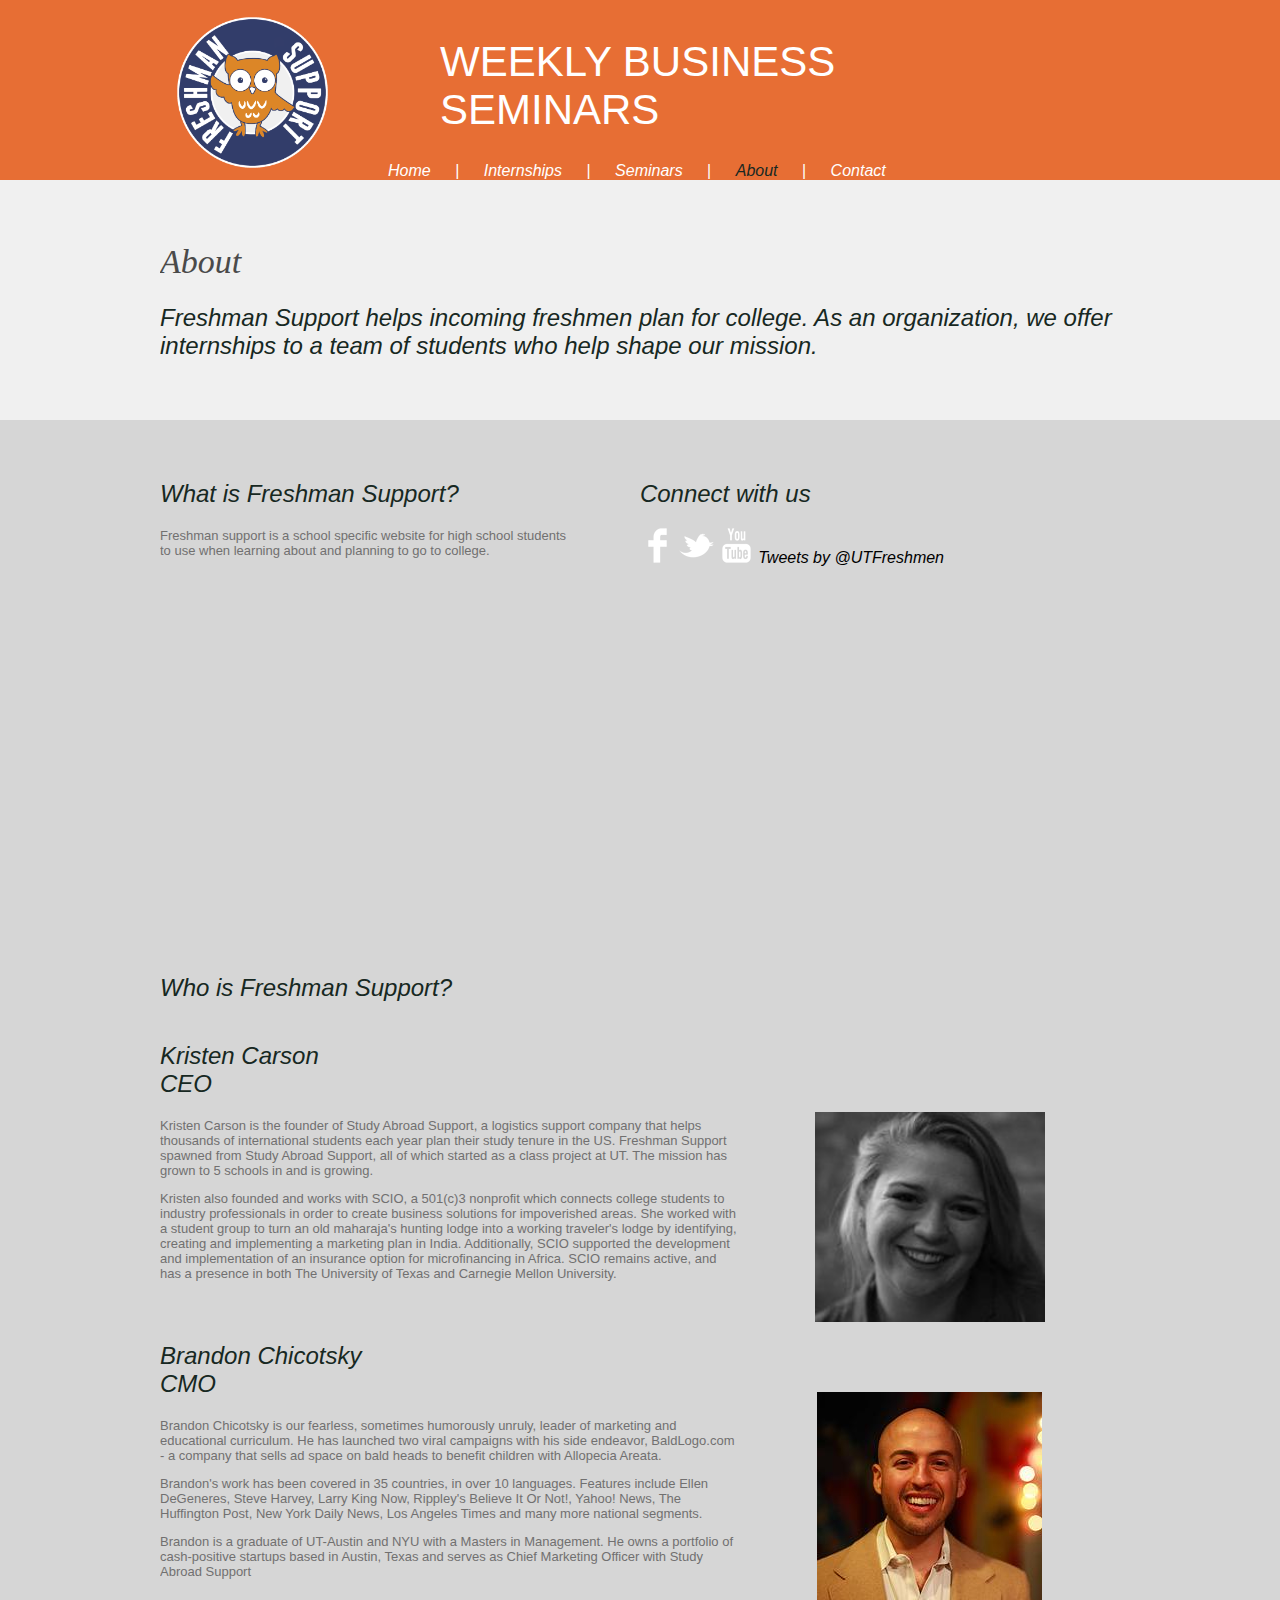
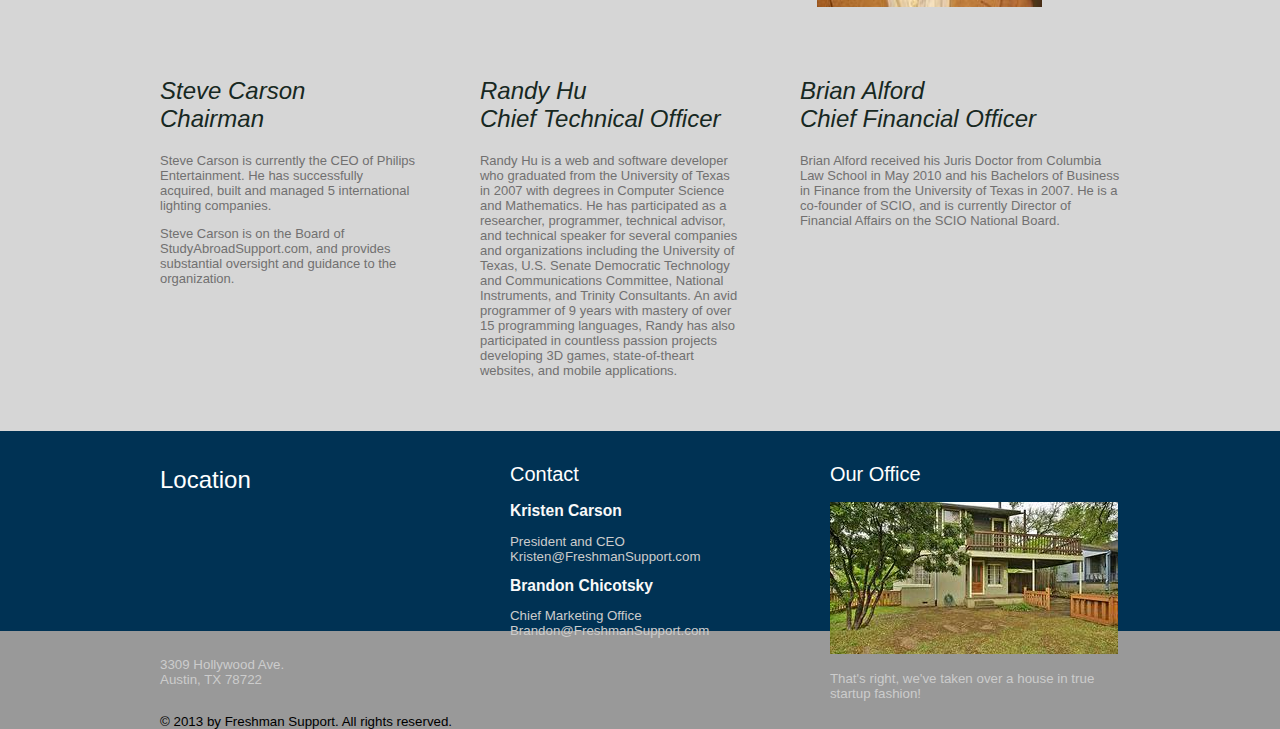
<file: about.html>
<!DOCTYPE html PUBLIC "-//W3C//DTD XHTML 1.0 Strict//EN" "http://www.w3.org/TR/xhtml1/DTD/xhtml1-strict.dtd">
<html xmlns="http://www.w3.org/1999/xhtml">
<head>
<link type="text/css" rel="stylesheet" href="mainstyles.css"/>
<link type="image/x-icon" href="images/favicon.ico" rel="icon">
<title>FS Weekly Business Support</title>
</head>

<body>
<div id="header" class="wrapper headerskin">
  <div id="headercontent" class="grid">
    <div id="headleft" class="col-1-3"> <a href="index.html"><img src="images/logo.png" alt="FS Logo" id="logo"/></a> </div>
    <div id="headright" class="col-2-3">
      <h1 id="title">WEEKLY BUSINESS SEMINARS</h1>
      <ul>
        <li><a href="index.html">Home </a>|</li>
        <li><a href="internships.html">Internships </a>|</li>
        <li><a href="seminars.html">Seminars</a> |</li>
        <li><a href="about.html" class="selected">About</a> |</li>
        <li><a href="contact.html">Contact</a></li>
      </ul>
    </div>
  </div>
</div>
<div id="maincontent"> 
	<div id="content1wrapper" class="wrapper contentskin1">
    	<div id="content1content" class="maincontentcontent">
          <h1>About</h1>
          <h2>Freshman Support helps incoming freshmen plan for college. As an organization, we offer internships to a team of students who help shape our mission.</h2>
        </div>
    </div>	
    	<div id="content2wrapper" class="wrapper contentskin2">
            <div id="content2content" class="maincontentcontent">
            	<div id="c2cleft" class="col-1-2">
            	<h2>What is Freshman Support?</h2>
                <p>
                	Freshman support is a school specific website for high school students to use when learning about and planning to go to college.
                </p>
                <iframe width="400" height="300" src="http://www.youtube.com/embed/x9aDg_abrrA" frameborder="0" allowfullscreen></iframe>
                </div>
                <div id="c2cright" class="col-1-2">
                	<h2> Connect with us</h2>
                    
                    <a href="https://www.facebook.com/FreshmanSupport">
                    <img src="images/fblogo.png"/>
                    </a>
                     <a href="https://twitter.com/FreshmanSupport">
                    <img src="images/twitterlogo.png"/>
                    </a>
                     <a href="http://www.youtube.com/freshmansupport">
                    <img src="images/ytlogo.png"/>
                    </a>
                
                  <a class="twitter-timeline" href="https://twitter.com/UTFreshmen" data-widget-id="339487380744585217">Tweets by @UTFreshmen</a>
<script>!function(d,s,id){var js,fjs=d.getElementsByTagName(s)[0],p=/^http:/.test(d.location)?'http':'https';if(!d.getElementById(id)){js=d.createElement(s);js.id=id;js.src=p+"://platform.twitter.com/widgets.js";fjs.parentNode.insertBefore(js,fjs);}}(document,"script","twitter-wjs");</script>



                </div>
            </div>
        </div>
  		<div id="content3wrapper" class="wrapper contentskin2">
            <div id="content3content" class="maincontentcontent">
            	<div class="col-1-2">
                	<h2>Who is Freshman Support?</h2>
                 </div>
                 <div class="col-1-2">
                 	<!-- Empty -->
                 </div>
                 <div class="col-2-3">
                 	<h2>Kristen Carson<br />CEO</h2>
                           <p>Kristen Carson is the founder of Study Abroad Support, a logistics support company that helps thousands of international students each year plan their study tenure in the US. Freshman Support spawned from Study Abroad Support, all of which started as a class project at UT. The mission has grown to 5 schools in and is growing.</p>
                    <p>Kristen also founded and works with SCIO, a 501(c)3 nonprofit which connects college students to industry professionals in order to create business solutions for impoverished areas. She worked with a student group to turn an old maharaja's hunting lodge into a working traveler's lodge by identifying, creating and implementing a marketing plan in India. Additionally, SCIO supported the development and implementation of an insurance option for microfinancing in Africa. SCIO remains active, and has a presence in both The University of Texas and Carnegie Mellon University.</p>
                 </div>
                 <div class="col-1-3"> 
                 	<img src="images/kristen2.png" style="padding-top: 90px; width: 230px;
height: 300px;" />
                 </div>
                 <div class="col-2-3">
                 	<h2>Brandon Chicotsky<br />CMO</h2>
                    <p>Brandon Chicotsky is our fearless, sometimes humorously unruly, leader of marketing and educational curriculum. He has launched two viral campaigns with his side endeavor, BaldLogo.com - a company that sells ad space on bald heads to benefit children with Allopecia Areata.</p>
                    <p>Brandon's work has been covered in 35 countries, in over 10 languages. Features include Ellen DeGeneres, Steve Harvey, Larry King Now, Rippley's Believe It Or Not!, Yahoo! News, The Huffington Post, New York Daily News, Los Angeles Times and many more national segments.</p>
<p>Brandon is a graduate of UT-Austin and NYU with a Masters in Management. He owns a portfolio of cash-positive startups based in Austin, Texas and serves as Chief Marketing Officer with Study Abroad Support</p>
                 </div>
                 <div class="col-1-3">
                 	<img src="images/brandon.png" style="padding-top: 70px; margin-bottom: 50px;" />
                 </div>
                
                 <div class="col-1-3">
                 	<h2>Steve Carson<br />Chairman</h2>
                    <p>Steve Carson is currently the CEO of Philips Entertainment. He has successfully acquired, built and managed 5 international lighting companies.</p>
                    <p>Steve Carson is on the Board of StudyAbroadSupport.com, and provides substantial oversight and guidance to the organization.</p>
                 </div>
                 <div class="col-1-3">
                 	<h2>Randy Hu<br />Chief Technical Officer</h2>
                    <p>Randy Hu is a web and software developer who graduated from the University of Texas in 2007 with degrees in Computer Science and Mathematics. He has participated as a researcher, programmer, technical advisor, and technical speaker for several companies and organizations including the University of Texas, U.S. Senate Democratic Technology and Communications Committee, National Instruments, and Trinity Consultants. An avid programmer of 9 years with mastery of over 15 programming languages, Randy has also participated in countless passion projects developing 3D games, state-of-theart
websites, and mobile applications.</p>
                 </div> 
                 <div class="col-1-3">
                 	<h2>Brian Alford<br />Chief Financial Officer</h2>
                    <p>Brian Alford received his Juris Doctor from Columbia Law School in May 2010 and his Bachelors of Business in Finance from the University of Texas in 2007. He is a co-founder of SCIO, and is currently Director of Financial Affairs on the SCIO National Board.</p>
                 
                 </div>
            </div>
        </div>    
</div>
<div id="footer" class="wrapper footerskin">
  <div id="footercontent" class="grid">
    <div class="col-1-3">
      <h2>Location</h2>
      <iframe width="278" height="126" frameborder="0" scrolling="no" marginheight="0" marginwidth="0" src="https://maps.google.com/maps?f=q&amp;source=s_q&amp;hl=en&amp;geocode=&amp;q=3309+Hollywood+Ave.+Austin,+TX+78722&amp;aq=&aandmp;sll=30.307761,-97.753401&amp;sspn=0.81806,1.588898&amp;t=h&amp;ie=UTF8&amp;hq=&amp;hnear=3309+Hollywood+Ave,+Austin,+Travis,+Texas+78722&amp;ll=30.291608,-97.719097&amp;spn=0.009338,0.023947&amp;z=14&amp;iwloc=A&amp;output=embed"></iframe><br /><small>
      <p> 3309 Hollywood Ave.<br />
        Austin, TX 78722 </p>
    </div>
    <div class="col-1-3 pleft">
      <h2>Contact</h2>
      <h3>Kristen Carson</h3>
      <p> President and CEO<br />
        Kristen@FreshmanSupport.com </p>
      <h3>Brandon Chicotsky</h3>
      <p> Chief Marketing Office<br />
        Brandon@FreshmanSupport.com </p>
    </div>
    <div class="col-1-3 pleft">
      <h2>Our Office</h2>
      <img src="images/house.png" />
      <p> That's right, we've taken over a house in true startup fashion! </p>
    </div>
  </div>
</div>
<div id="copyright" class="wrapper copyrightskin">
  <div id="copyrightcontent"> &#169; 2013 by Freshman Support. All rights reserved. </div>
</div>
</body>
</html>
</file>
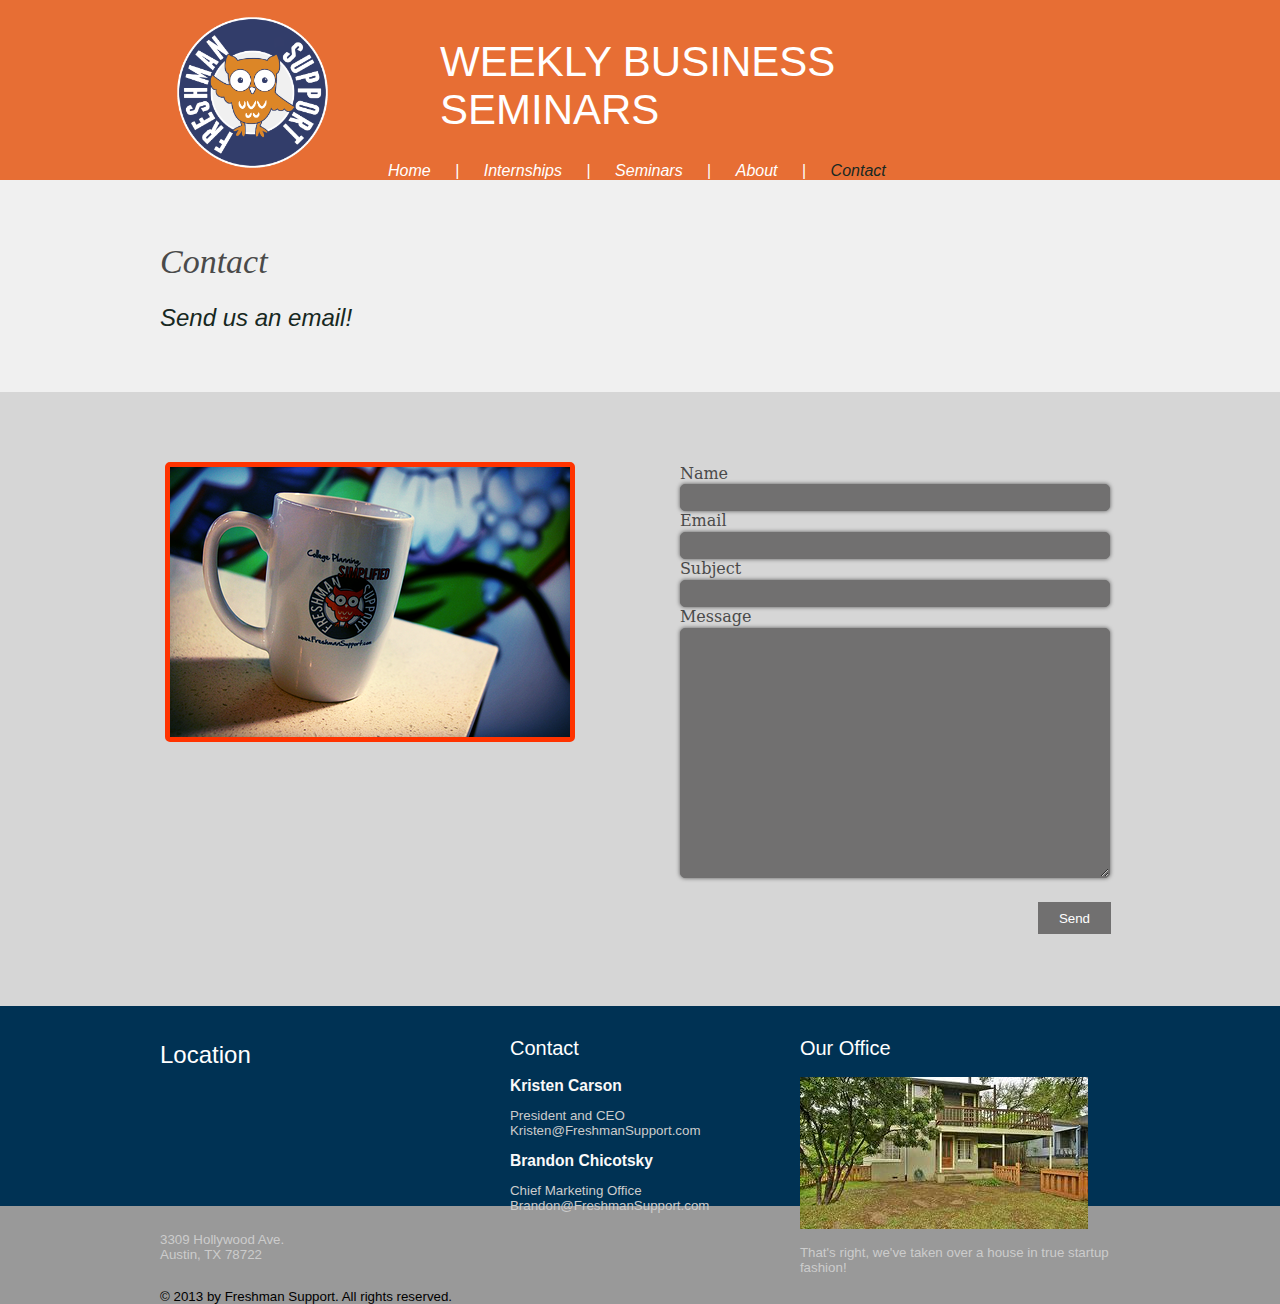
<file: contact.html>
<!DOCTYPE html PUBLIC "-//W3C//DTD XHTML 1.0 Strict//EN" "http://www.w3.org/TR/xhtml1/DTD/xhtml1-strict.dtd">
<html xmlns="http://www.w3.org/1999/xhtml">
<head>
<link type="text/css" rel="stylesheet" href="mainstyles.css"/>
<link type="image/x-icon" href="images/favicon.ico" rel="icon">
<title>FS Weekly Business Support</title>
</head>

<body>
<div id="header" class="wrapper headerskin">
  <div id="headercontent" class="grid">
    <div id="headleft" class="col-1-3"> <a href="index.html"><img src="images/logo.png" alt="FS Logo" id="logo"/></a></div>
    <div id="headright" class="col-2-3">
      <h1 id="title">WEEKLY BUSINESS SEMINARS</h1>
      <ul>
        <li><a href="index.html">Home </a>|</li>
        <li><a href="internships.html">Internships </a>|</li>
        <li><a href="seminars.html">Seminars</a> |</li>
        <li><a href="about.html">About</a> |</li>
        <li><a href="contact.html" class="selected">Contact</a></li>
      </ul>
    </div>
  </div>
</div>
<div id="maincontent">
  <div id="content1wrapper" class="wrapper contentskin1">
    <div id="content1content" class="maincontentcontent">
      <h1>Contact</h1>
      <h2>Send us an email!</h2>
    </div>
  </div>
  <div id="content2wrapper" class="wrapper contentskin2">
    <div id="content2content" class="maincontentcontent">
      <div class="col-1-2"> <img src="images/mug2.png" class="orangeborder" style="margin-top:30px;"/> </div>
      <div class="col-1-2">
        <form id="form2" form action="mailto:Brandon@freshmansupport.com?subject=Buisness Seminar Contact" enctype="text/plain" method="post">
          <fieldset>
            <ul>
            <li>
              <label for="name">Name</label>
              <input type="text" name="name" id="name" size="30" />
            </li>
            <li>
              <label for="email">Email</label>
              <input type="text" name="email" id="email" size="30" />
            </li>
            <li>
              <label for="subject">Subject</label>
              <input type="text" name="subject" id="subject" size="30" />
            </li>
            <li>
              <label for="message">Message</label>
              <textarea name="message" id="message" cols="30" rows="10"></textarea>
            </li>
             <li class="submit">
              <button type="submit">Send</button>
            </li>
          </fieldset>
        </form>
      </div>
    </div>
  </div>
</div>
<div id="footer" class="wrapper footerskin">
  <div id="footercontent" class="grid">
    <div class="col-1-3">
      <h2>Location</h2>
      <iframe width="278" height="126" frameborder="0" scrolling="no" marginheight="0" marginwidth="0" src="https://maps.google.com/maps?f=q&amp;source=s_q&amp;hl=en&amp;geocode=&amp;q=3309+Hollywood+Ave.+Austin,+TX+78722&amp;aq=&amp;sll=30.307761,-97.753401&amp;sspn=0.81806,1.588898&amp;t=h&amp;ie=UTF8&amp;hq=&amp;hnear=3309+Hollywood+Ave,+Austin,+Travis,+Texas+78722&amp;ll=30.291608,-97.719097&amp;spn=0.009338,0.023947&amp;z=14&amp;iwloc=A&amp;output=embed"></iframe>
      <br />
      <small>
      <p> 3309 Hollywood Ave.<br />
        Austin, TX 78722 </p>
    </div>
    <div class="col-1-3 pleft">
      <h2>Contact</h2>
      <h3>Kristen Carson</h3>
      <p> President and CEO<br />
        Kristen@FreshmanSupport.com </p>
      <h3>Brandon Chicotsky</h3>
      <p> Chief Marketing Office<br />
        Brandon@FreshmanSupport.com </p>
    </div>
    <div class="col-1-3">
      <h2>Our Office</h2>
      <img src="images/house.png" />
      <p> That's right, we've taken over a house in true startup fashion! </p>
    </div>
  </div>
</div>
<div id="copyright" class="wrapper copyrightskin">
  <div id="copyrightcontent"> &#169; 2013 by Freshman Support. All rights reserved. </div>
</div>
</body>
</html>
</file>
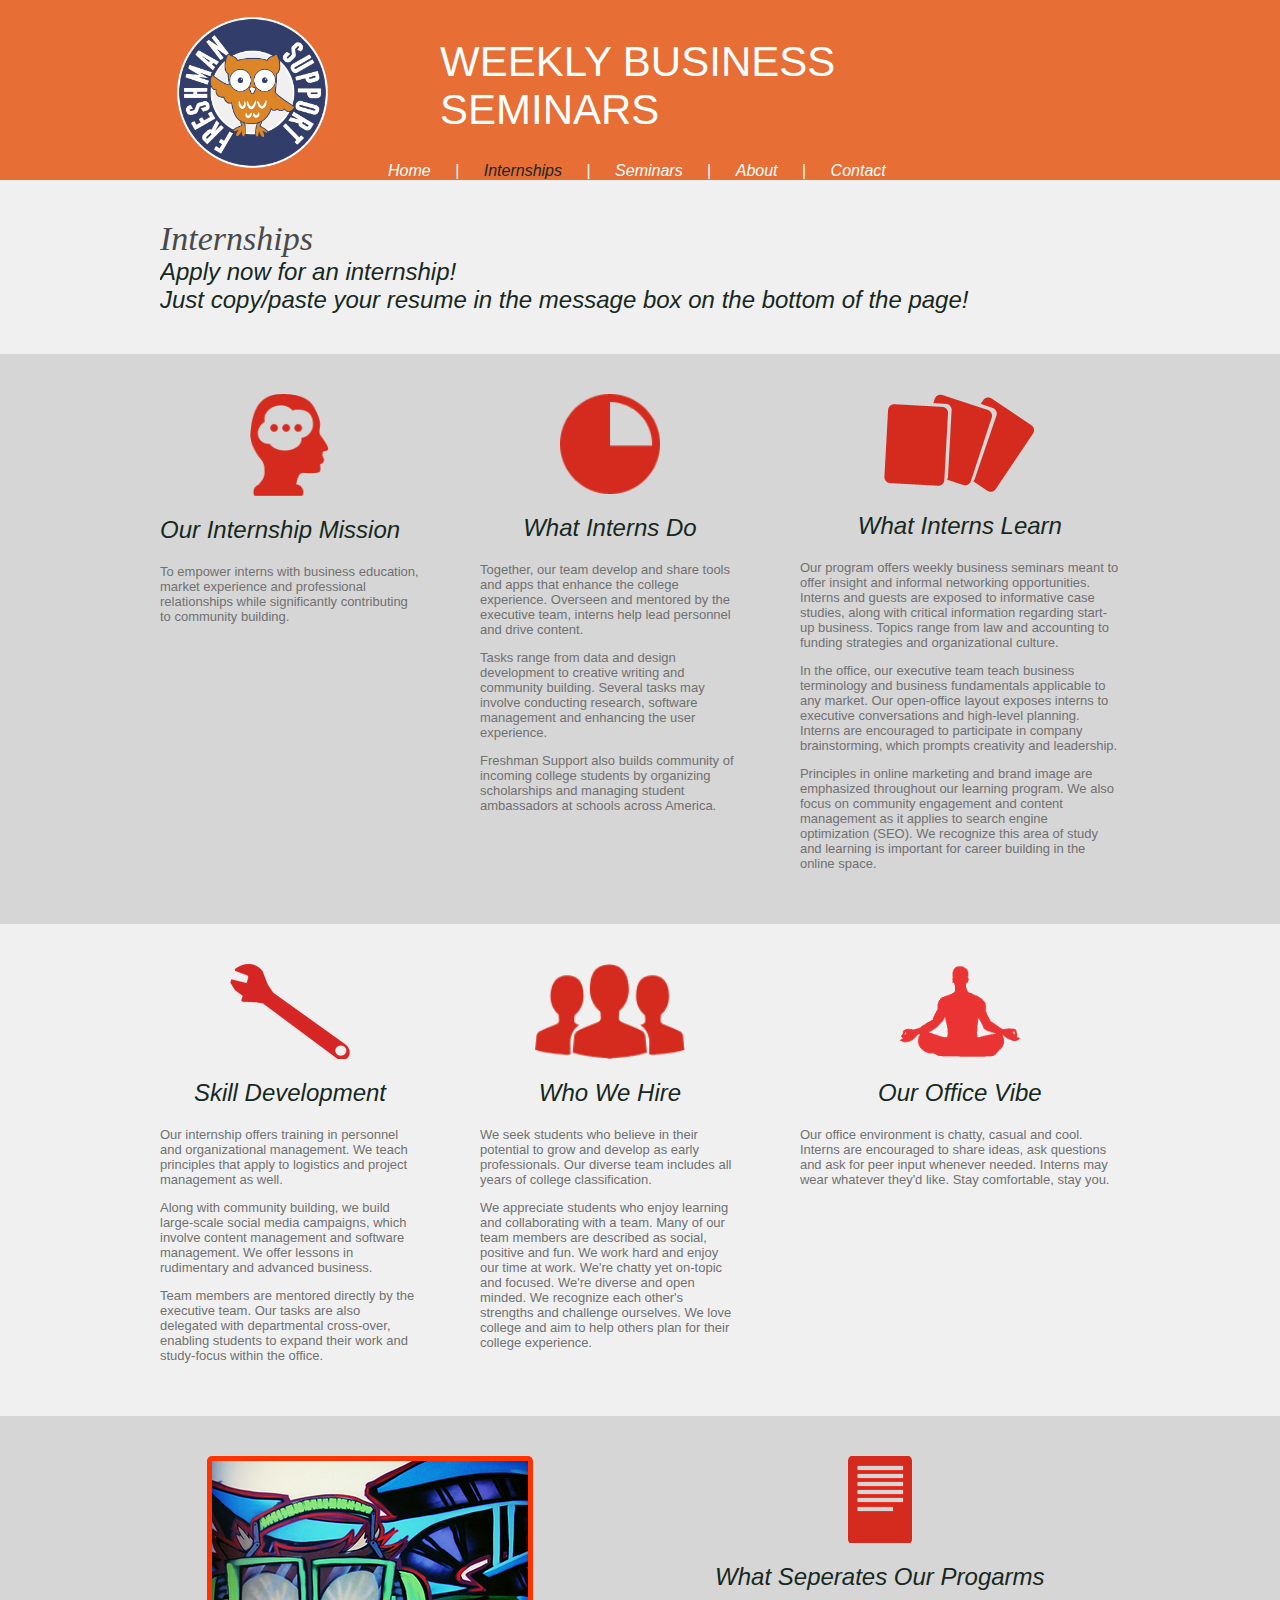
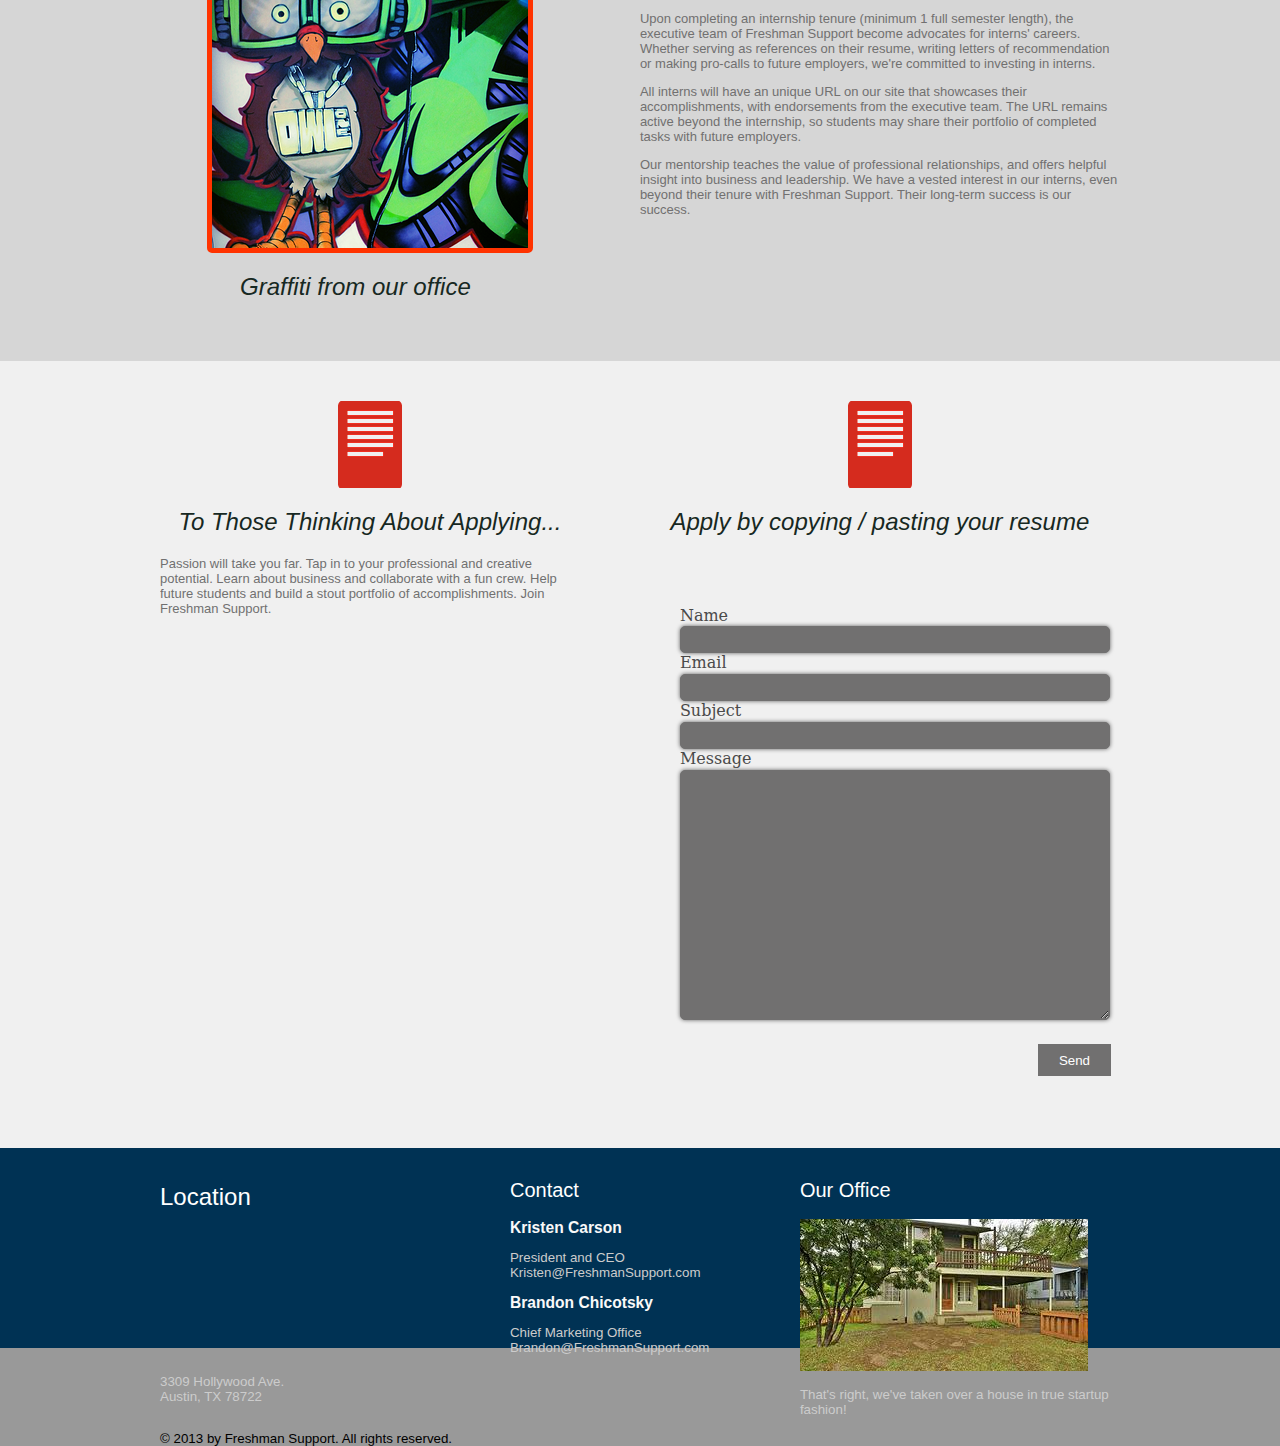
<file: internships.html>
<!DOCTYPE html PUBLIC "-//W3C//DTD XHTML 1.0 Strict//EN" "http://www.w3.org/TR/xhtml1/DTD/xhtml1-strict.dtd">
<html xmlns="http://www.w3.org/1999/xhtml">
<head>
<link type="text/css" rel="stylesheet" href="mainstyles.css"/>
<link type="image/x-icon" href="images/favicon.ico" rel="icon">
<title>Internships</title>
</head>

<body>
<div id="header" class="wrapper headerskin">
  <div id="headercontent" class="grid">
    <div id="headleft" class="col-1-3"><a href="index.html"><img src="images/logo.png" alt="FS Logo" id="logo"/></a> </div>
    <div id="headright" class="col-2-3">
      <h1 id="title">WEEKLY BUSINESS SEMINARS</h1>
      <ul>
        <li><a href="index.html">Home </a>|</li>
        <li><a href="internships.html" class="selected">Internships </a>|</li>
        <li><a href="seminars.html">Seminars</a> |</li>
        <li><a href="about.html">About</a> |</li>
        <li><a href="contact.html">Contact</a></li>
      </ul>
    </div>
  </div>
</div>
<div id="maincontent">
  <div id="content1wrapper" class="wrapper contentskin1">
    <div id="content1content" class="maincontentcontent">
      <h1 class="nomargpad">Internships</h1>
      <h2 class="nomargpad">Apply now for an internship!</h2>
      <h3 class="nomargpad">Just copy/paste your resume in the message box on the bottom of the page!</h3>
    </div>
  </div>
  <div id="content2wrapper" class="wrapper contentskin2">
    <div id="content2content" class="maincontentcontent">
      <div id="c2cleft" class="col-1-3"> <img src="images/internmind.png" style="height:102px;"/>
        <h2>Our Internship Mission</h2>
        <p> To empower interns with business education, market experience and professional relationships while significantly contributing to community building. </p>
      </div>
      <div id="c2cmid" class="col-1-3"> <img src="images/clock.png" height="100" width="100"/>
        <h2 class="textCenter">What Interns Do</h2>
        <p> Together, our team develop and share tools and apps that enhance the college experience. Overseen and mentored by the executive team, interns help lead personnel and drive content. </p>
        <p> Tasks range from data and design development to creative writing and community building. Several tasks may involve conducting research, software management and enhancing the user experience. </p>
        <p> Freshman Support also builds community of incoming college students by organizing scholarships and managing student ambassadors at schools across America. </p>
      </div>
      <div id="c2cright" class="col-1-3"> <img src="images/card.png" />
        <h2 class="textCenter">What Interns Learn</h2>
        <p> Our program offers weekly business seminars meant to offer insight and informal networking opportunities. Interns and guests are exposed to informative case studies, along with critical information regarding start-up business. Topics range from law and accounting to funding strategies and organizational culture. </p>
        <p> In the office, our executive team teach business terminology and business fundamentals applicable to any market. Our open-office layout exposes interns to executive conversations and high-level planning. Interns are encouraged to participate in company brainstorming, which prompts creativity and leadership. </p>
        <p> Principles in online marketing and brand image are emphasized throughout our learning program. We also focus on community engagement and content management as it applies to search engine optimization (SEO). We recognize this area of study and learning is important for career building in the online space. </p>
      </div>
    </div>
  </div>
  <div id="content3wrapper" class="wrapper contentskin1">
    <div id="content3content" class="maincontentcontent">
      <div id="c3cleft" class="col-1-3"> <img src="images/wrench.png" />
        <h2 class="textCenter">Skill Development</h2>
        <p>Our internship offers training in personnel and organizational management. We teach principles that apply to logistics and project management as well. </p>
        <p>Along with community building, we build large-scale social media campaigns, which involve content management and software management.
          We offer lessons in rudimentary and advanced business.</p>
        <p>Team members are mentored directly by the executive team. Our tasks are also delegated with departmental cross-over, enabling students to expand their work and study-focus within the office.</p>
      </div>
      <div id="c3cmid" class="col-1-3"> <img src="images/people.png" style="height:95px;"/>
        <h2 class="textCenter">Who We Hire</h2>
        <p> We seek students who believe in their potential to grow and develop as early professionals. Our diverse team includes all years of college classification. </p>
        <p> We appreciate students who enjoy learning and collaborating with a team. Many of our team members are described as social, positive and fun. We work hard and enjoy our time at work. We're chatty yet on-topic and focused. We're diverse and open minded. We recognize each other's strengths and challenge ourselves. We love college and aim to help others plan for their college experience.</p>
      </div>
      <div id="c3cright" class="col-1-3"> <img src="images/vibe.png" style="height:95px;" />
        <h2 class="textCenter">Our Office Vibe</h2>
        <p>Our office environment is chatty, casual and cool. Interns are encouraged to share ideas, ask questions and ask for peer input whenever needed. Interns may wear whatever they'd like. Stay comfortable, stay you. </p>
      </div>
    </div>
  </div>
  <div id="content4wrapper" class="wrapper contentskin2">
    <div id="content4content" class="maincontentcontent">
      <div id="c4cleft" class="col-1-2 center"> <img src="images/graffati.png" class="orangeborder"/>
        <h2 style="padding-left:80px;"> Graffiti from our office</h2>
      </div>
      <div id="c4cmid" class="col-1-2"> <img src="images/career2.png" />
        <h2 class="textCenter">What Seperates Our Progarms</h2>
        <p>Upon completing an internship tenure (minimum 1 full semester length), the executive team of Freshman Support become advocates for interns' careers. Whether serving as references on their resume, writing letters of recommendation or making pro-calls to future employers, we're committed to investing in interns.</p>
        <p>All interns will have an unique URL on our site that showcases their accomplishments, with endorsements from the executive team. The URL remains active beyond the internship, so students may share their portfolio of completed tasks with future employers.</p>
        <p>Our mentorship teaches the value of professional relationships, and offers helpful insight into business and leadership. We have a vested interest in our interns, even beyond their tenure with Freshman Support. Their long-term success is our success.</p>
      </div>
    </div>
  </div>
  <div id="content5wrapper" class="wrapper contentskin1">
    <div id="content4content" class="maincontentcontent">
            <div id="c5cleft" class="col-1-2"> <img src="images/career2.png" />
        <h2 class="textCenter"> To Those Thinking About Applying...</h2>
        <p> Passion will take you far. Tap in to your professional and creative potential. Learn about business and collaborate with a fun crew. Help future students and build a stout portfolio of accomplishments. Join Freshman Support. </p>
      </div>
      <div id="c5cright" class="col-1-2"> <img src="images/career2.png" />
        <h2 class="textCenter">Apply by copying / pasting your resume</h2>
        <br />
        <form id="form2" form action="mailto:brandon@freshmansupport.com?subject=Buisness Seminar Contact" enctype="text/plain" method="post">
          <fieldset>
            <ul>
            <li>
              <div>
                <label for="name">Name</label>
                <input type="text" name="name" id="name" size="30" />
              </div>
            </li>
            <li>
              <label for="email">Email</label>
              <input type="text" name="email" id="email" size="30" />
            </li>
            <li>
              <label for="subject">Subject</label>
              <input type="text" name="subject" id="subject" size="30" />
            </li>
            <li>
              <label for="message">Message</label>
              <textarea name="message" id="message" cols="30" rows="10"></textarea>
            </li>
            <li class="submit">
              <button type="submit">Send</button>
            </li>
          </fieldset>
        </form>
      </div>
    </div>
  </div>
</div>
<div id="footer" class="wrapper footerskin">
  <div id="footercontent" class="grid">
    <div class="col-1-3">
      <h2>Location</h2>
      <iframe width="278" height="126" frameborder="0" scrolling="no" marginheight="0" marginwidth="0" src="https://maps.google.com/maps?f=q&amp;source=s_q&amp;hl=en&amp;geocode=&amp;q=3309+Hollywood+Ave.+Austin,+TX+78722&amp;aq=&amp;sll=30.307761,-97.753401&amp;sspn=0.81806,1.588898&amp;t=h&amp;ie=UTF8&amp;hq=&amp;hnear=3309+Hollywood+Ave,+Austin,+Travis,+Texas+78722&amp;ll=30.291608,-97.719097&amp;spn=0.009338,0.023947&amp;z=14&amp;iwloc=A&amp;output=embed"></iframe>
      <br />
      <small>
      <p> 3309 Hollywood Ave.<br />
        Austin, TX 78722 </p>
    </div>
    <div class="col-1-3 pleft">
      <h2>Contact</h2>
      <h3>Kristen Carson</h3>
      <p> President and CEO<br />
        Kristen@FreshmanSupport.com </p>
      <h3>Brandon Chicotsky</h3>
      <p> Chief Marketing Office<br />
        Brandon@FreshmanSupport.com </p>
    </div>
    <div class="col-1-3">
      <h2>Our Office</h2>
      <img src="images/house.png" />
      <p> That's right, we've taken over a house in true startup fashion! </p>
    </div>
  </div>
</div>
<div id="copyright" class="wrapper copyrightskin">
  <div id="copyrightcontent"> &#169; 2013 by Freshman Support. All rights reserved. </div>
</div>
</body>
</html>
</file>
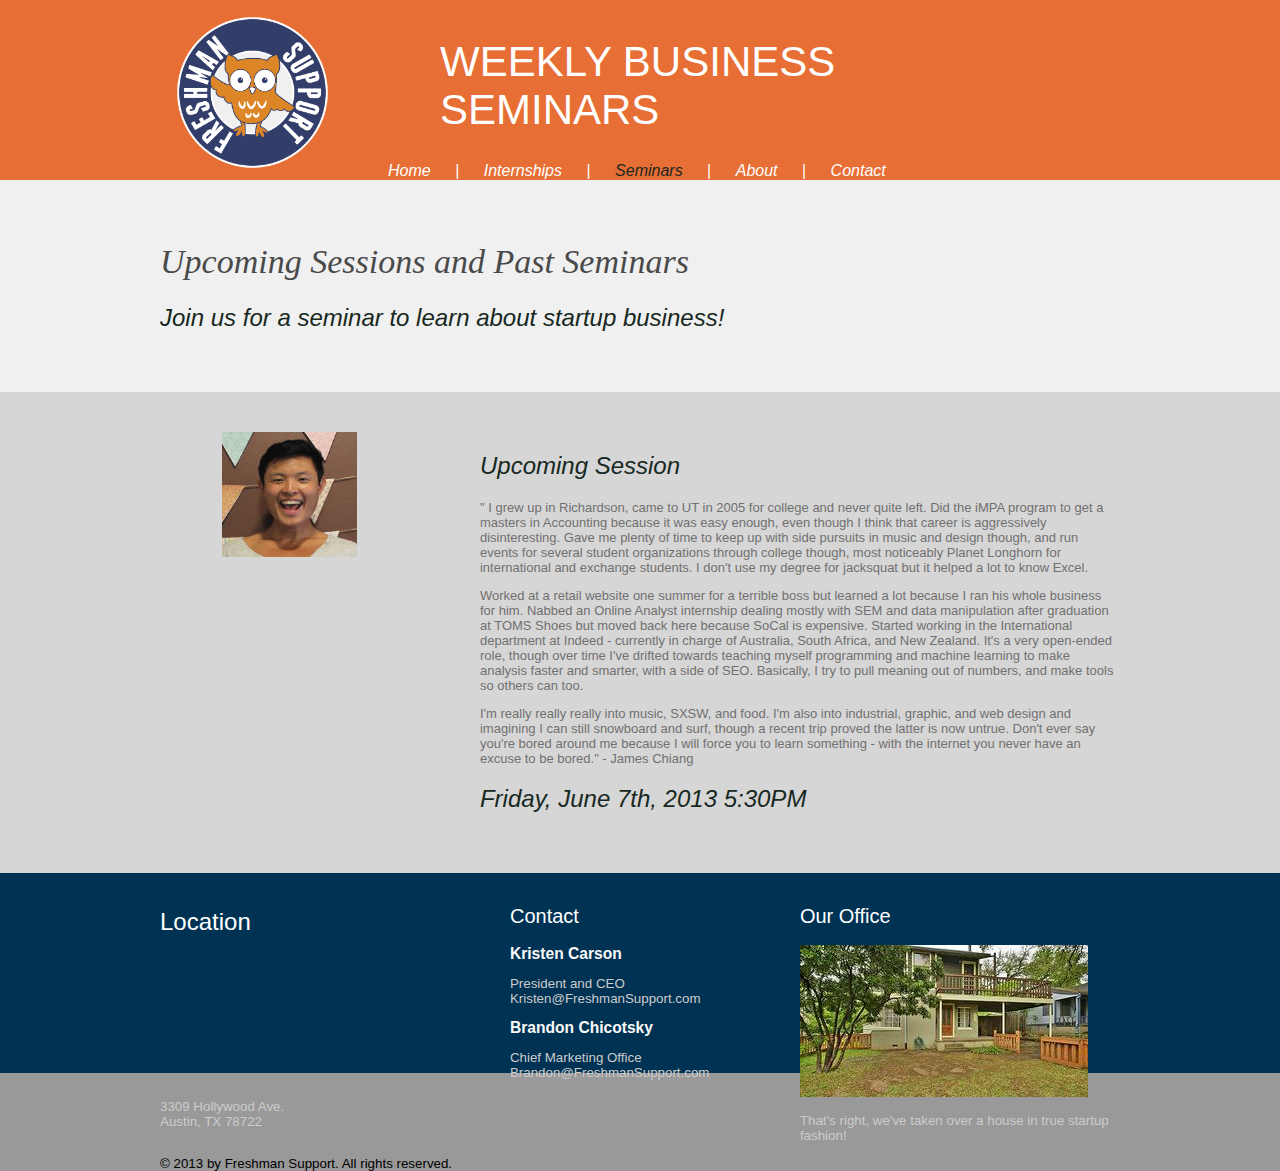
<file: seminars.html>
<!DOCTYPE html PUBLIC "-//W3C//DTD XHTML 1.0 Strict//EN" "http://www.w3.org/TR/xhtml1/DTD/xhtml1-strict.dtd">
<html xmlns="http://www.w3.org/1999/xhtml">
<head>
<link type="text/css" rel="stylesheet" href="mainstyles.css"/>
<link type="image/x-icon" href="images/favicon.ico" rel="icon">
<title>FS Weekly Business Support</title>
</head>

<body>
<div id="header" class="wrapper headerskin">
  <div id="headercontent" class="grid">
    <div id="headleft" class="col-1-3"> <a href="index.html"><img src="images/logo.png" alt="FS Logo" id="logo"/></a> </div>
    <div id="headright" class="col-2-3">
      <h1 id="title">WEEKLY BUSINESS SEMINARS</h1>
      <ul>
        <li><a href="index.html">Home </a>|</li>
        <li><a href="internships.html">Internships </a>|</li>
        <li><a href="seminars.html" class="selected">Seminars</a> |</li>
        <li><a href="about.html">About</a> |</li>
        <li><a href="contact.html">Contact</a></li>
      </ul>
    </div>
  </div>
</div>
<div id="maincontent"> 
  <div id="content1wrapper" class="wrapper contentskin1">
  	<div id="content1content" class="maincontentcontent">
    	<h1>Upcoming Sessions and Past Seminars</h1>
        <h2>Join us for a seminar to learn about startup business!</h2>
    </div>
  </div>
    <div id="content2wrapper" class="wrapper contentskin2">
  	<div id="content2content" class="maincontentcontent">
    	<div id="c2cleft" class="col-1-3">
        	<!--<img src="images/brandon.png"  style="margin-bottom: 10px;" class="brandonseminar"/>
            <img src="images/kristen.png" />-->
            <img src="images/JamesPic.jpg" class="seminarPic"/>
        </div>
        <div id="c2cright" class="col-2-3">
        		<h2>Upcoming Session</h2>
                <p>
                <p>"
I grew up in Richardson, came to UT in 2005 for college and never quite left. Did the iMPA program to get a masters in Accounting because it was easy enough, even though I think that career is aggressively disinteresting. Gave me plenty of time to keep up with side pursuits in music and design though, and run events for several student organizations through college though, most noticeably Planet Longhorn for international and exchange students. I don't use my degree for jacksquat but it helped a lot to know Excel.</p> 


<p>Worked at a retail website one summer for a terrible boss but learned a lot because I ran his whole business for him. Nabbed an Online Analyst internship dealing mostly with SEM and data manipulation after graduation at TOMS Shoes but moved back here because SoCal is expensive. Started working in the International department at Indeed - currently in charge of Australia, South Africa, and New Zealand. It's a very open-ended role, though over time I've drifted towards teaching myself programming and machine learning to make analysis faster and smarter, with a side of SEO. Basically, I try to pull meaning out of numbers, and make tools so others can too.</p>


<p>I'm really really really into music, SXSW, and food. I'm also into industrial, graphic, and web design and imagining I can still snowboard and surf, though a recent trip proved the latter is now untrue. Don't ever say you're bored around me because I will force you to learn something - with the internet you never have an excuse to be bored." - James Chiang</p>
                    <h2>Friday, June 7th, 2013 5:30PM</h2>
                </p>
        </div>
    </div>
  </div>
  
</div>
<div id="footer" class="wrapper footerskin">
  <div id="footercontent" class="grid">
    <div class="col-1-3">
      <h2>Location</h2>
      <iframe width="278" height="126" frameborder="0" scrolling="no" marginheight="0" marginwidth="0" src="https://maps.google.com/maps?f=q&amp;source=s_q&amp;hl=en&amp;geocode=&amp;q=3309+Hollywood+Ave.+Austin,+TX+78722&amp;aq=&amp;sll=30.307761,-97.753401&amp;sspn=0.81806,1.588898&amp;t=h&amp;ie=UTF8&amp;hq=&amp;hnear=3309+Hollywood+Ave,+Austin,+Travis,+Texas+78722&amp;ll=30.291608,-97.719097&amp;spn=0.009338,0.023947&amp;z=14&amp;iwloc=A&amp;output=embed"></iframe><br /><small>
      <p> 3309 Hollywood Ave.<br />
        Austin, TX 78722 </p>
    </div>
    <div class="col-1-3 pleft">
      <h2>Contact</h2>
      <h3>Kristen Carson</h3>
      <p> President and CEO<br />
        Kristen@FreshmanSupport.com </p>
      <h3>Brandon Chicotsky</h3>
      <p> Chief Marketing Office<br />
        Brandon@FreshmanSupport.com </p>
    </div>
    <div class="col-1-3">
      <h2>Our Office</h2>
      <img src="images/house.png" />
      <p> That's right, we've taken over a house in true startup fashion! </p>
    </div>
  </div>
</div>
<div id="copyright" class="wrapper copyrightskin">
  <div id="copyrightcontent"> &#169; 2013 by Freshman Support. All rights reserved. </div>
</div>
</body>
</html>
</file>
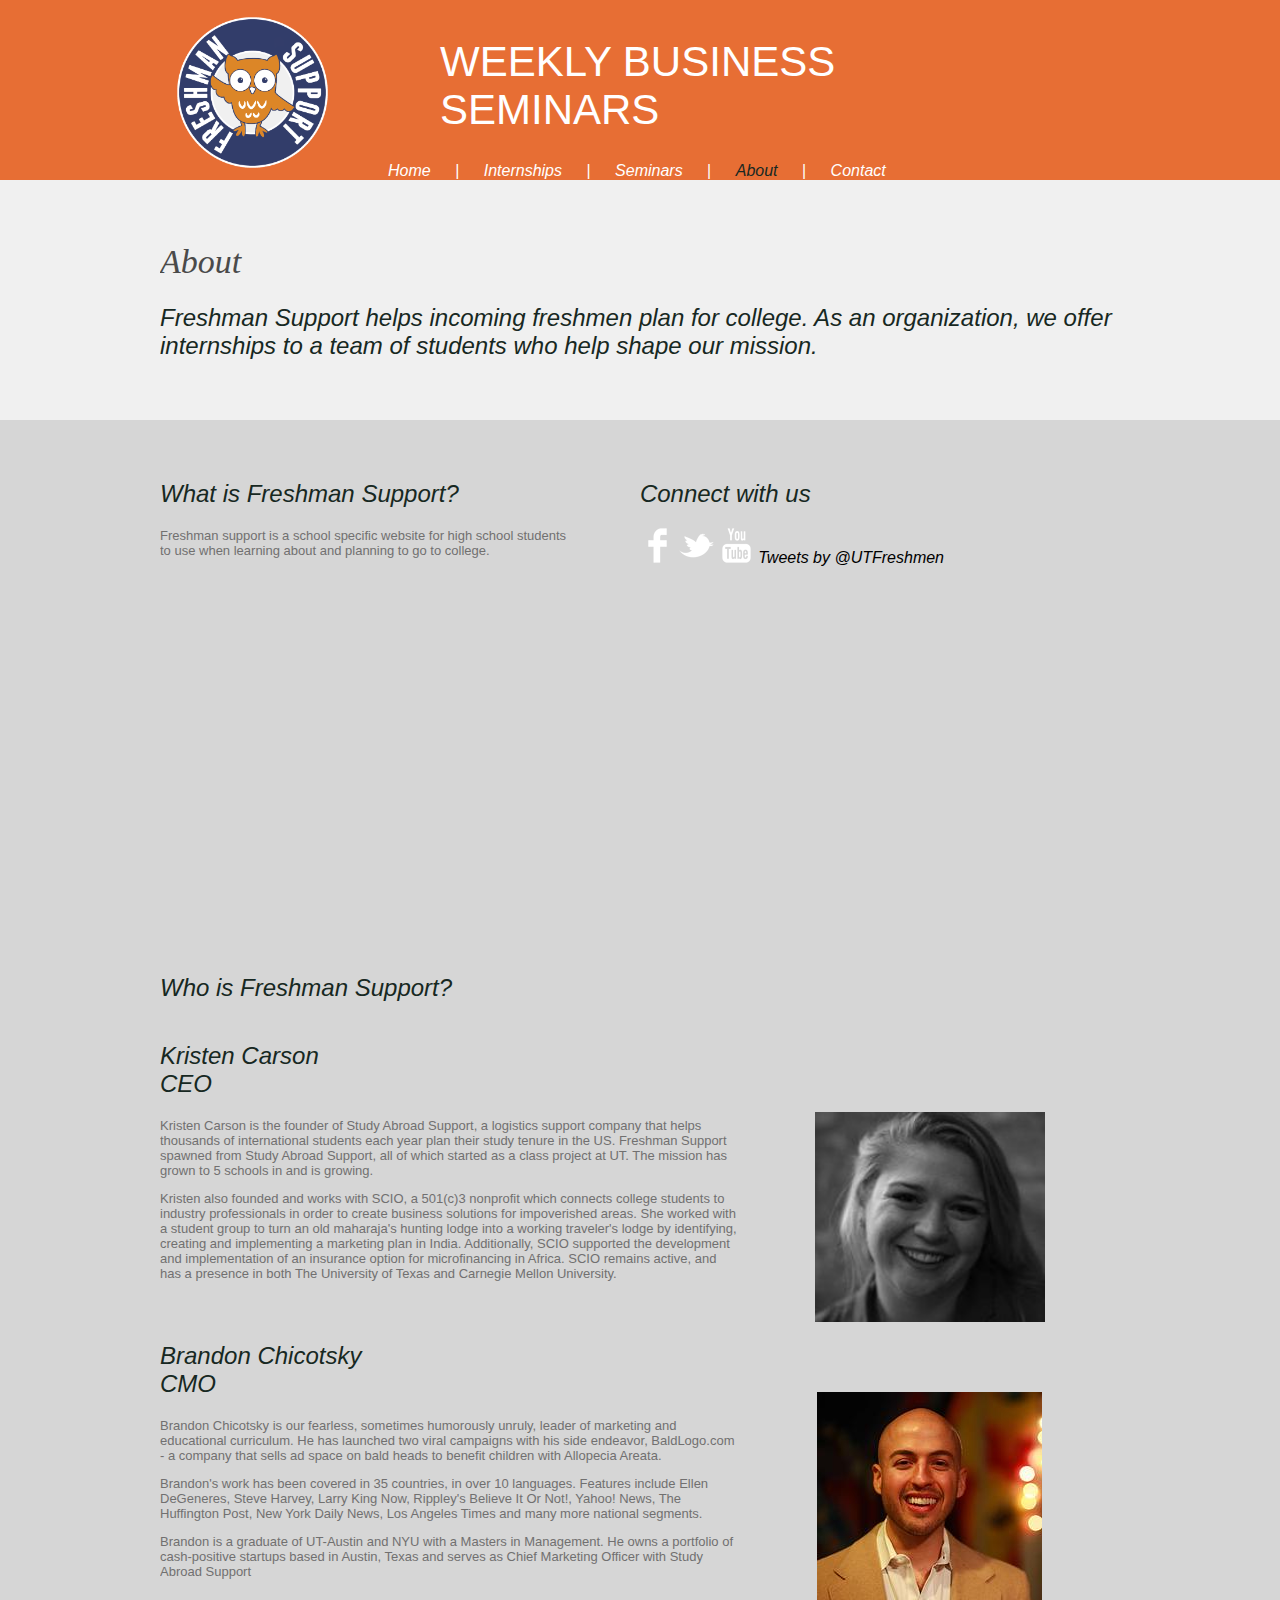
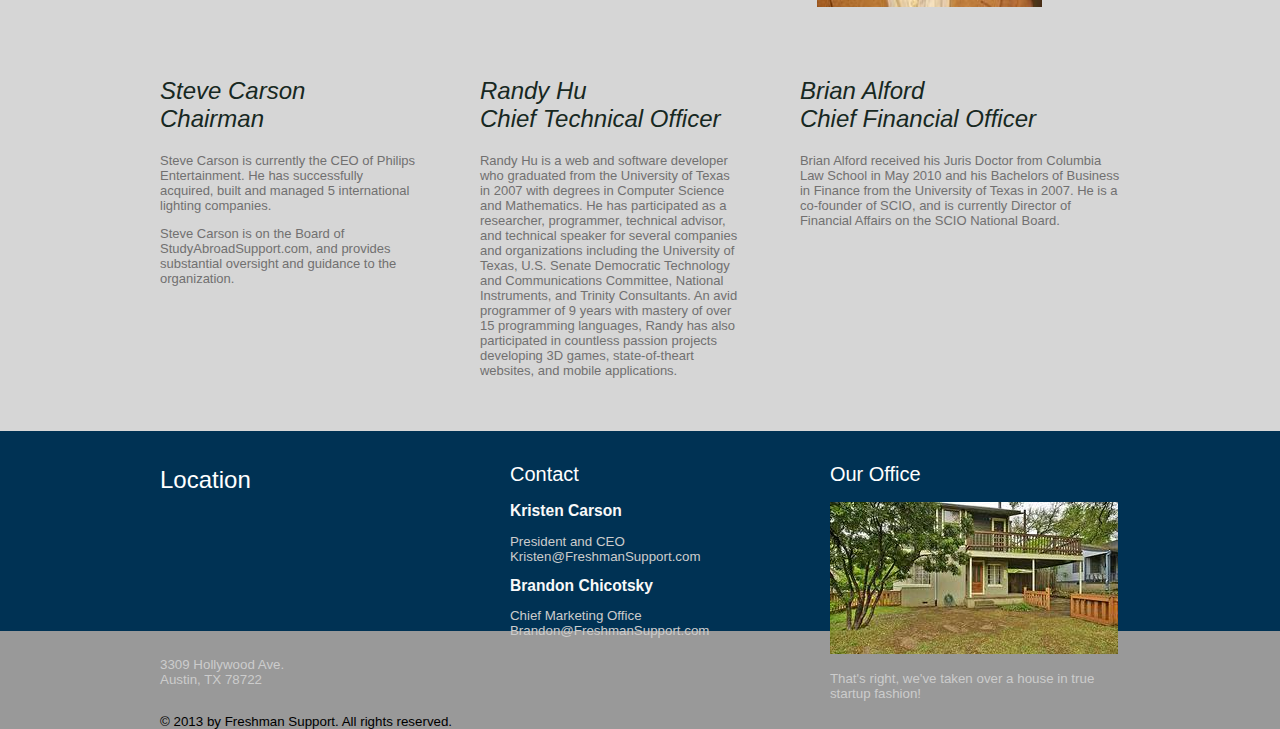
<file: about/about.html>
<!DOCTYPE html PUBLIC "-//W3C//DTD XHTML 1.0 Strict//EN" "http://www.w3.org/TR/xhtml1/DTD/xhtml1-strict.dtd">
<html xmlns="http://www.w3.org/1999/xhtml">
<head>
<link type="text/css" rel="stylesheet" href="../mainstyles.css"/>
<link type="image/x-icon" href="../images/favicon.ico" rel="icon">
<title>FS Weekly Business Support</title>
</head>

<body>
<div id="header" class="wrapper headerskin">
  <div id="headercontent" class="grid">
    <div id="headleft" class="col-1-3"> <a href="index.html"><img src="../images/logo.png" alt="FS Logo" id="logo"/></a> </div>
    <div id="headright" class="col-2-3">
      <h1 id="title">WEEKLY BUSINESS SEMINARS</h1>
      <ul>
        <li><a href="../index.html">Home </a>|</li>
        <li><a href="../internships/internships.html">Internships </a>|</li>
        <li><a href="../seminars/seminars.html">Seminars</a> |</li>
        <li><a href="../about/about.html" class="selected">About</a> |</li>
        <li><a href="../contact/contact.html">Contact</a></li>
      </ul>
    </div>
  </div>
</div>
<div id="maincontent"> 
	<div id="content1wrapper" class="wrapper contentskin1">
    	<div id="content1content" class="maincontentcontent">
          <h1>About</h1>
          <h2>Freshman Support helps incoming freshmen plan for college. As an organization, we offer internships to a team of students who help shape our mission.</h2>
        </div>
    </div>	
    	<div id="content2wrapper" class="wrapper contentskin2">
            <div id="content2content" class="maincontentcontent">
            	<div id="c2cleft" class="col-1-2">
            	<h2>What is Freshman Support?</h2>
                <p>
                	Freshman support is a school specific website for high school students to use when learning about and planning to go to college.
                </p>
                <iframe width="400" height="300" src="http://www.youtube.com/embed/x9aDg_abrrA" frameborder="0" allowfullscreen></iframe>
                </div>
                <div id="c2cright" class="col-1-2">
                	<h2> Connect with us</h2>
                    
                    <a href="https://www.facebook.com/FreshmanSupport">
                    <img src="../images/fblogo.png"/>
                    </a>
                     <a href="https://twitter.com/FreshmanSupport">
                    <img src="../images/twitterlogo.png"/>
                    </a>
                     <a href="http://www.youtube.com/freshmansupport">
                    <img src="../images/ytlogo.png"/>
                    </a>
                
                  <a class="twitter-timeline" href="https://twitter.com/UTFreshmen" data-widget-id="339487380744585217">Tweets by @UTFreshmen</a>
<script>!function(d,s,id){var js,fjs=d.getElementsByTagName(s)[0],p=/^http:/.test(d.location)?'http':'https';if(!d.getElementById(id)){js=d.createElement(s);js.id=id;js.src=p+"://platform.twitter.com/widgets.js";fjs.parentNode.insertBefore(js,fjs);}}(document,"script","twitter-wjs");</script>



                </div>
            </div>
        </div>
  		<div id="content3wrapper" class="wrapper contentskin2">
            <div id="content3content" class="maincontentcontent">
            	<div class="col-1-2">
                	<h2>Who is Freshman Support?</h2>
                 </div>
                 <div class="col-1-2">
                 	<!-- Empty -->
                 </div>
                 <div class="col-2-3">
                 	<h2>Kristen Carson<br />CEO</h2>
                           <p>Kristen Carson is the founder of Study Abroad Support, a logistics support company that helps thousands of international students each year plan their study tenure in the US. Freshman Support spawned from Study Abroad Support, all of which started as a class project at UT. The mission has grown to 5 schools in and is growing.</p>
                    <p>Kristen also founded and works with SCIO, a 501(c)3 nonprofit which connects college students to industry professionals in order to create business solutions for impoverished areas. She worked with a student group to turn an old maharaja's hunting lodge into a working traveler's lodge by identifying, creating and implementing a marketing plan in India. Additionally, SCIO supported the development and implementation of an insurance option for microfinancing in Africa. SCIO remains active, and has a presence in both The University of Texas and Carnegie Mellon University.</p>
                 </div>
                 <div class="col-1-3"> 
                 	<img src="../images/kristen2.png" style="padding-top: 90px; width: 230px;
height: 300px;" />
                 </div>
                 <div class="col-2-3">
                 	<h2>Brandon Chicotsky<br />CMO</h2>
                    <p>Brandon Chicotsky is our fearless, sometimes humorously unruly, leader of marketing and educational curriculum. He has launched two viral campaigns with his side endeavor, BaldLogo.com - a company that sells ad space on bald heads to benefit children with Allopecia Areata.</p>
                    <p>Brandon's work has been covered in 35 countries, in over 10 languages. Features include Ellen DeGeneres, Steve Harvey, Larry King Now, Rippley's Believe It Or Not!, Yahoo! News, The Huffington Post, New York Daily News, Los Angeles Times and many more national segments.</p>
<p>Brandon is a graduate of UT-Austin and NYU with a Masters in Management. He owns a portfolio of cash-positive startups based in Austin, Texas and serves as Chief Marketing Officer with Study Abroad Support</p>
                 </div>
                 <div class="col-1-3">
                 	<img src="../images/brandon.png" style="padding-top: 70px; margin-bottom: 50px;" />
                 </div>
                
                 <div class="col-1-3">
                 	<h2>Steve Carson<br />Chairman</h2>
                    <p>Steve Carson is currently the CEO of Philips Entertainment. He has successfully acquired, built and managed 5 international lighting companies.</p>
                    <p>Steve Carson is on the Board of StudyAbroadSupport.com, and provides substantial oversight and guidance to the organization.</p>
                 </div>
                 <div class="col-1-3">
                 	<h2>Randy Hu<br />Chief Technical Officer</h2>
                    <p>Randy Hu is a web and software developer who graduated from the University of Texas in 2007 with degrees in Computer Science and Mathematics. He has participated as a researcher, programmer, technical advisor, and technical speaker for several companies and organizations including the University of Texas, U.S. Senate Democratic Technology and Communications Committee, National Instruments, and Trinity Consultants. An avid programmer of 9 years with mastery of over 15 programming languages, Randy has also participated in countless passion projects developing 3D games, state-of-theart
websites, and mobile applications.</p>
                 </div> 
                 <div class="col-1-3">
                 	<h2>Brian Alford<br />Chief Financial Officer</h2>
                    <p>Brian Alford received his Juris Doctor from Columbia Law School in May 2010 and his Bachelors of Business in Finance from the University of Texas in 2007. He is a co-founder of SCIO, and is currently Director of Financial Affairs on the SCIO National Board.</p>
                 
                 </div>
            </div>
        </div>    
</div>
<div id="footer" class="wrapper footerskin">
  <div id="footercontent" class="grid">
    <div class="col-1-3">
      <h2>Location</h2>
      <iframe width="278" height="126" frameborder="0" scrolling="no" marginheight="0" marginwidth="0" src="https://maps.google.com/maps?f=q&amp;source=s_q&amp;hl=en&amp;geocode=&amp;q=3309+Hollywood+Ave.+Austin,+TX+78722&amp;aq=&aandmp;sll=30.307761,-97.753401&amp;sspn=0.81806,1.588898&amp;t=h&amp;ie=UTF8&amp;hq=&amp;hnear=3309+Hollywood+Ave,+Austin,+Travis,+Texas+78722&amp;ll=30.291608,-97.719097&amp;spn=0.009338,0.023947&amp;z=14&amp;iwloc=A&amp;output=embed"></iframe><br /><small>
      <p> 3309 Hollywood Ave.<br />
        Austin, TX 78722 </p>
    </div>
    <div class="col-1-3 pleft">
      <h2>Contact</h2>
      <h3>Kristen Carson</h3>
      <p> President and CEO<br />
        Kristen@FreshmanSupport.com </p>
      <h3>Brandon Chicotsky</h3>
      <p> Chief Marketing Office<br />
        Brandon@FreshmanSupport.com </p>
    </div>
    <div class="col-1-3 pleft">
      <h2>Our Office</h2>
      <img src="../images/house.png" />
      <p> That's right, we've taken over a house in true startup fashion! </p>
    </div>
  </div>
</div>
<div id="copyright" class="wrapper copyrightskin">
  <div id="copyrightcontent"> &#169; 2013 by Freshman Support. All rights reserved. </div>
</div>
</body>
</html>
</file>
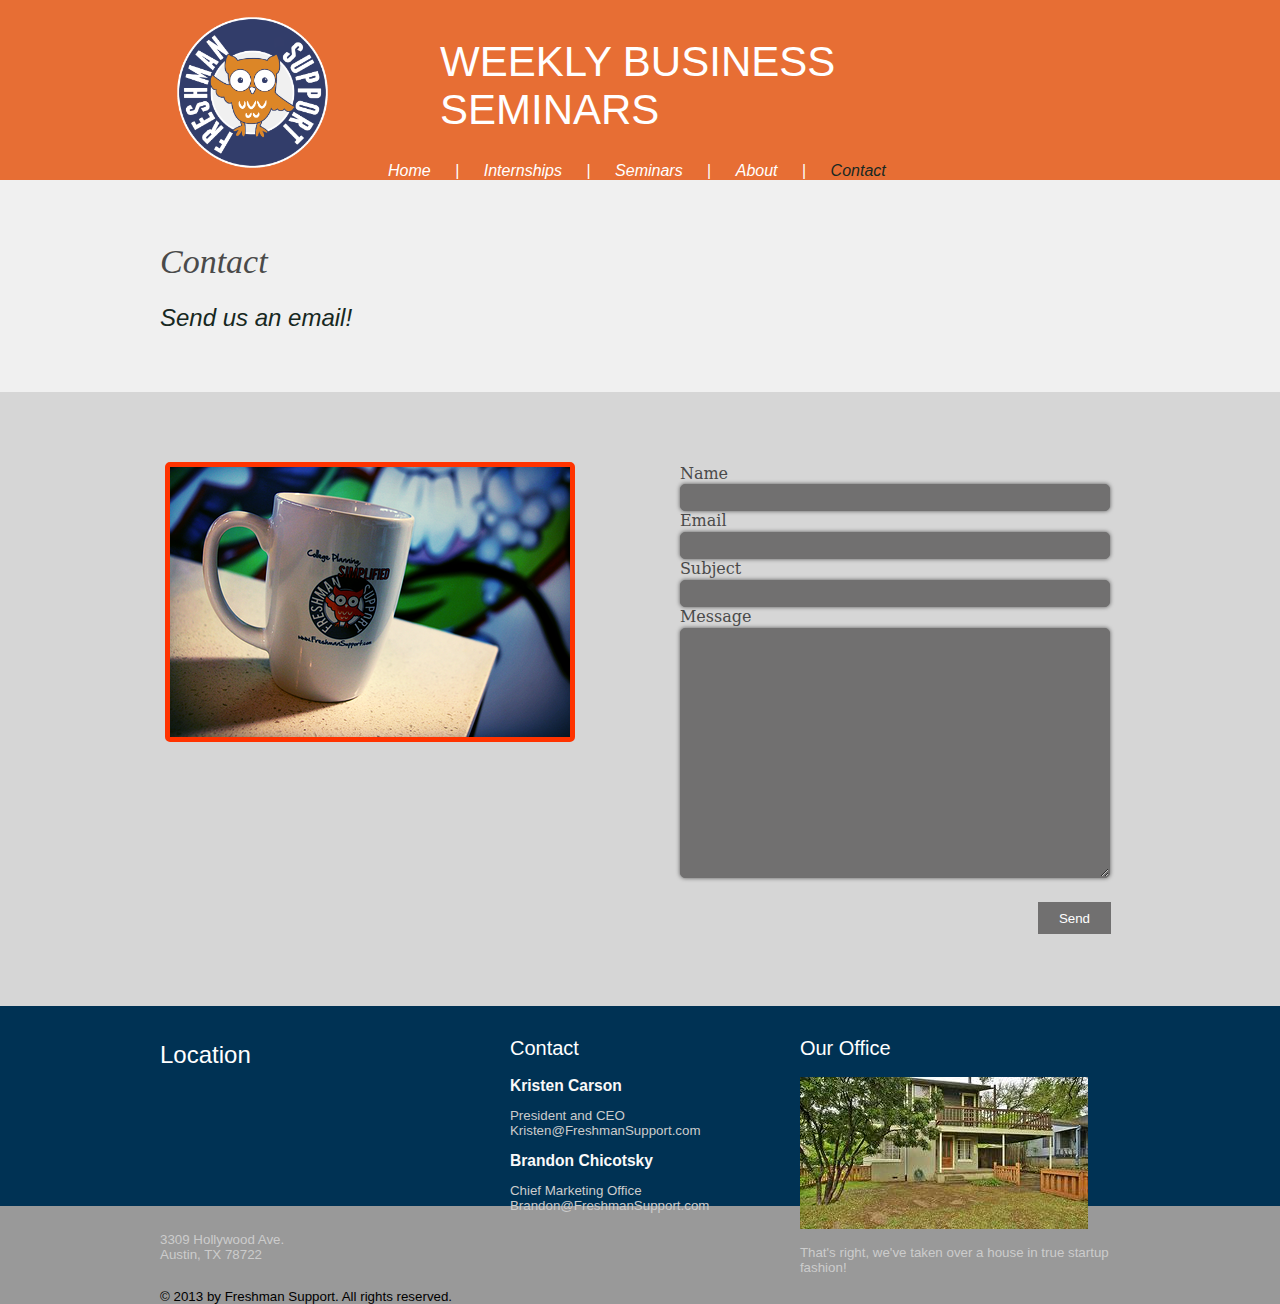
<file: contact/contact.html>
<!DOCTYPE html PUBLIC "-//W3C//DTD XHTML 1.0 Strict//EN" "http://www.w3.org/TR/xhtml1/DTD/xhtml1-strict.dtd">
<html xmlns="http://www.w3.org/1999/xhtml">
<head>
<link type="text/css" rel="stylesheet" href="../mainstyles.css"/>
<link type="image/x-icon" href="../images/favicon.ico" rel="icon">
<title>FS Weekly Business Support</title>
</head>

<body>
<div id="header" class="wrapper headerskin">
  <div id="headercontent" class="grid">
    <div id="headleft" class="col-1-3"> <a href="index.html"><img src="../images/logo.png" alt="FS Logo" id="logo"/></a></div>
    <div id="headright" class="col-2-3">
      <h1 id="title">WEEKLY BUSINESS SEMINARS</h1>
      <ul>
        <li><a href="../index.html">Home </a>|</li>
        <li><a href="../internships/internships.html">Internships </a>|</li>
        <li><a href="../seminars/seminars.html">Seminars</a> |</li>
        <li><a href="../about/about.html">About</a> |</li>
        <li><a href="../contact/contact.html" class="selected">Contact</a></li>
      </ul>
    </div>
  </div>
</div>
<div id="maincontent">
  <div id="content1wrapper" class="wrapper contentskin1">
    <div id="content1content" class="maincontentcontent">
      <h1>Contact</h1>
      <h2>Send us an email!</h2>
    </div>
  </div>
  <div id="content2wrapper" class="wrapper contentskin2">
    <div id="content2content" class="maincontentcontent">
      <div class="col-1-2"> <img src="../images/mug2.png" class="orangeborder" style="margin-top:30px;"/> </div>
      <div class="col-1-2">
        <form id="form2" form action="mailto:Brandon@freshmansupport.com?subject=Buisness Seminar Contact" enctype="text/plain" method="post">
          <fieldset>
            <ul>
            <li>
              <label for="name">Name</label>
              <input type="text" name="name" id="name" size="30" />
            </li>
            <li>
              <label for="email">Email</label>
              <input type="text" name="email" id="email" size="30" />
            </li>
            <li>
              <label for="subject">Subject</label>
              <input type="text" name="subject" id="subject" size="30" />
            </li>
            <li>
              <label for="message">Message</label>
              <textarea name="message" id="message" cols="30" rows="10"></textarea>
            </li>
             <li class="submit">
              <button type="submit">Send</button>
            </li>
          </fieldset>
        </form>
      </div>
    </div>
  </div>
</div>
<div id="footer" class="wrapper footerskin">
  <div id="footercontent" class="grid">
    <div class="col-1-3">
      <h2>Location</h2>
      <iframe width="278" height="126" frameborder="0" scrolling="no" marginheight="0" marginwidth="0" src="https://maps.google.com/maps?f=q&amp;source=s_q&amp;hl=en&amp;geocode=&amp;q=3309+Hollywood+Ave.+Austin,+TX+78722&amp;aq=&amp;sll=30.307761,-97.753401&amp;sspn=0.81806,1.588898&amp;t=h&amp;ie=UTF8&amp;hq=&amp;hnear=3309+Hollywood+Ave,+Austin,+Travis,+Texas+78722&amp;ll=30.291608,-97.719097&amp;spn=0.009338,0.023947&amp;z=14&amp;iwloc=A&amp;output=embed"></iframe>
      <br />
      <small>
      <p> 3309 Hollywood Ave.<br />
        Austin, TX 78722 </p>
    </div>
    <div class="col-1-3 pleft">
      <h2>Contact</h2>
      <h3>Kristen Carson</h3>
      <p> President and CEO<br />
        Kristen@FreshmanSupport.com </p>
      <h3>Brandon Chicotsky</h3>
      <p> Chief Marketing Office<br />
        Brandon@FreshmanSupport.com </p>
    </div>
    <div class="col-1-3">
      <h2>Our Office</h2>
      <img src="../images/house.png" />
      <p> That's right, we've taken over a house in true startup fashion! </p>
    </div>
  </div>
</div>
<div id="copyright" class="wrapper copyrightskin">
  <div id="copyrightcontent"> &#169; 2013 by Freshman Support. All rights reserved. </div>
</div>
</body>
</html>
</file>
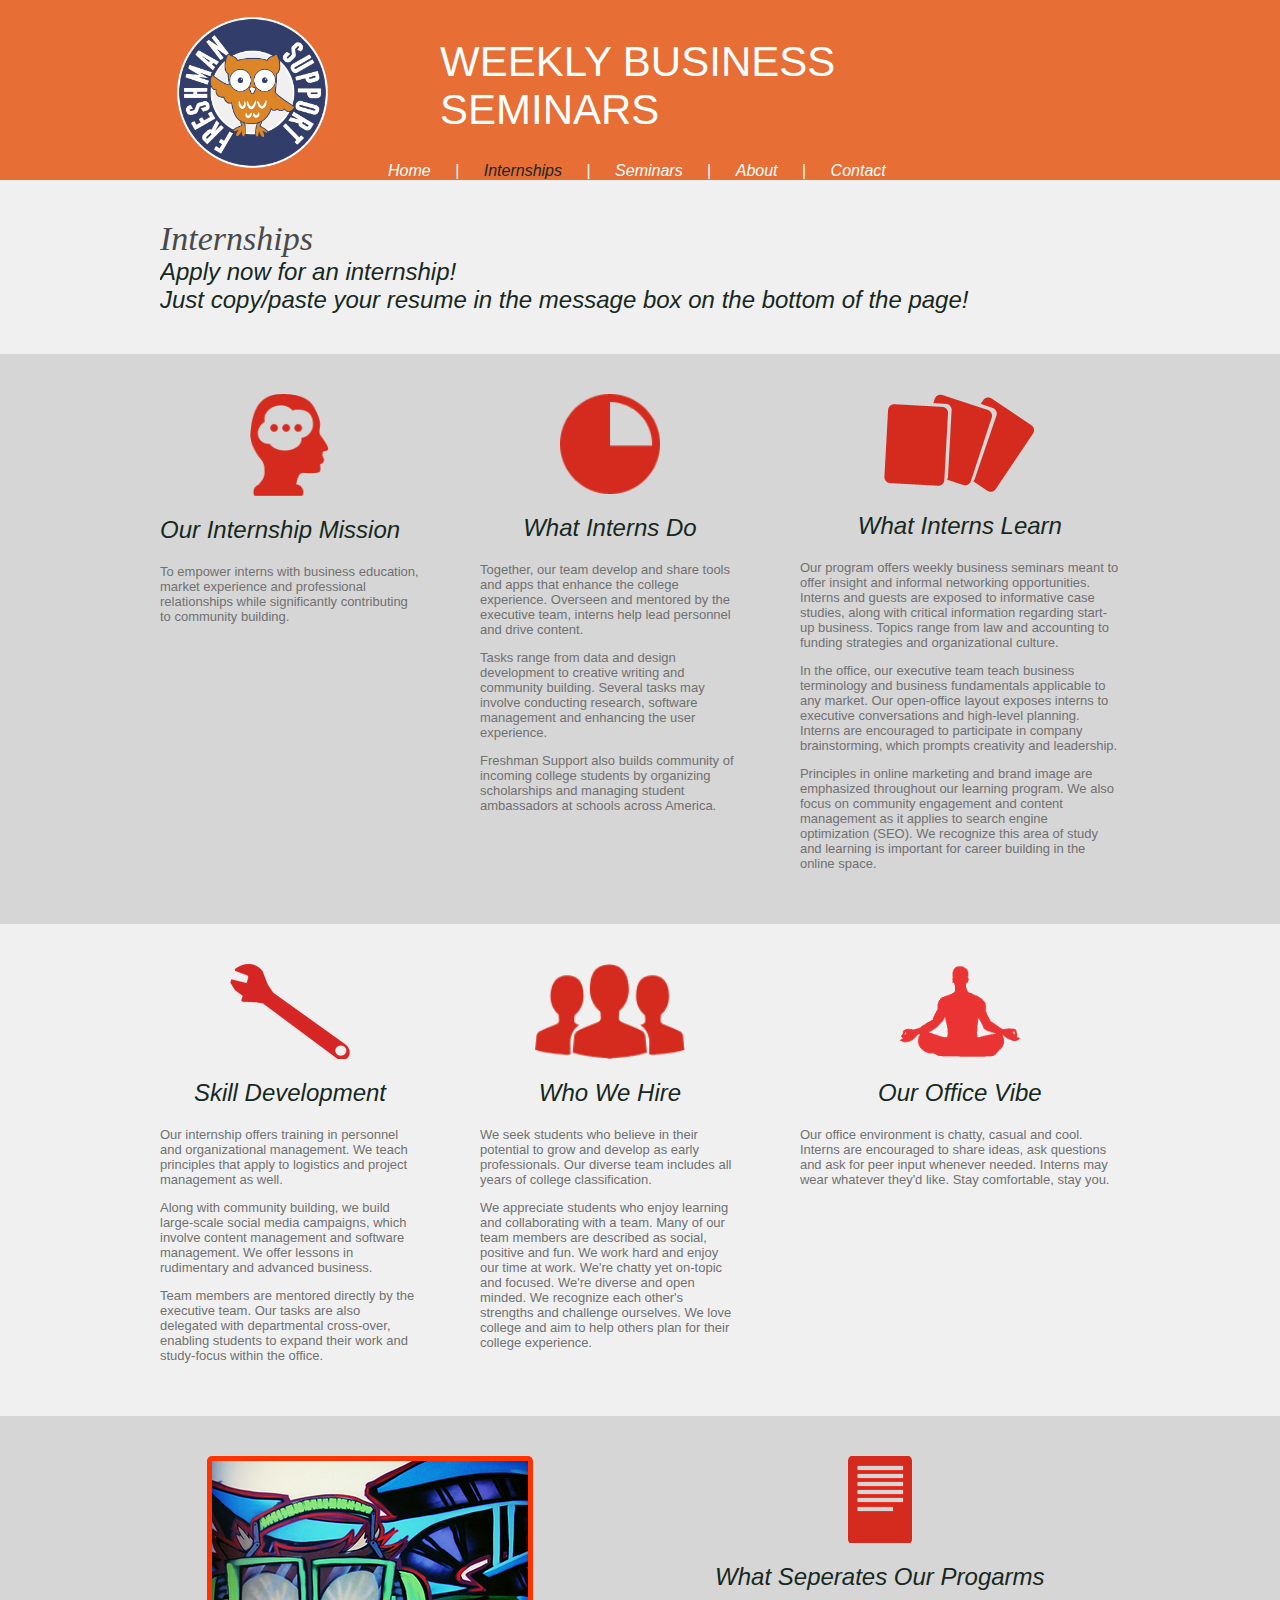
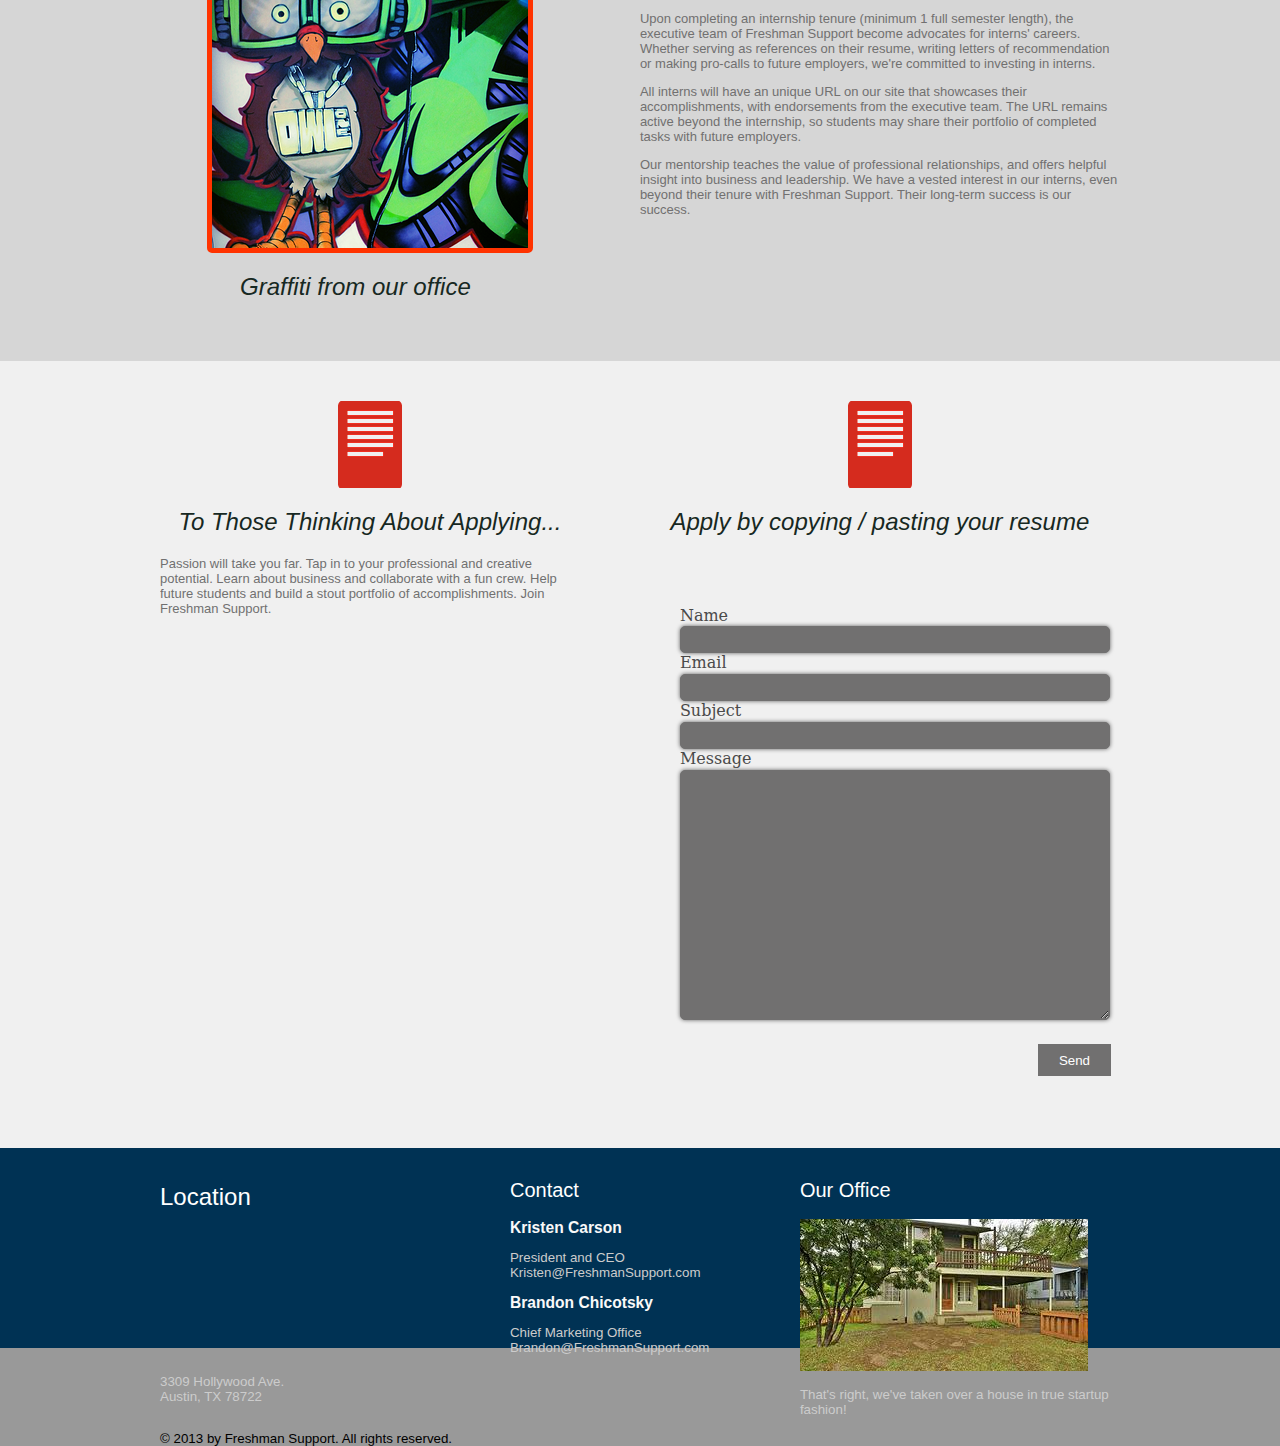
<file: internships/internships.html>
<!DOCTYPE html PUBLIC "-//W3C//DTD XHTML 1.0 Strict//EN" "http://www.w3.org/TR/xhtml1/DTD/xhtml1-strict.dtd">
<html xmlns="http://www.w3.org/1999/xhtml">
<head>
<link type="text/css" rel="stylesheet" href="../mainstyles.css" />
<link type="image/x-icon" href="../images/favicon.ico" rel="icon">
<title>Internships</title>
</head>

<body>
<div id="header" class="wrapper headerskin">
  <div id="headercontent" class="grid">
    <div id="headleft" class="col-1-3"><a href="index.html"><img src="../images/logo.png" alt="FS Logo" id="logo"/></a> </div>
    <div id="headright" class="col-2-3">
      <h1 id="title">WEEKLY BUSINESS SEMINARS</h1>
      <ul>
        <li><a href="../index.html">Home </a>|</li>
        <li><a href="../internships/internships.html" class="selected">Internships </a>|</li>
        <li><a href="../seminars/seminars.html">Seminars</a> |</li>
        <li><a href="../about/about.html">About</a> |</li>
        <li><a href="../contact/contact.html">Contact</a></li>
      </ul>
    </div>
  </div>
</div>
<div id="maincontent">
  <div id="content1wrapper" class="wrapper contentskin1">
    <div id="content1content" class="maincontentcontent">
      <h1 class="nomargpad">Internships</h1>
      <h2 class="nomargpad">Apply now for an internship!</h2>
      <h3 class="nomargpad">Just copy/paste your resume in the message box on the bottom of the page!</h3>
    </div>
  </div>
  <div id="content2wrapper" class="wrapper contentskin2">
    <div id="content2content" class="maincontentcontent">
      <div id="c2cleft" class="col-1-3"> <img src="../images/internmind.png" style="height:102px;"/>
        <h2>Our Internship Mission</h2>
        <p> To empower interns with business education, market experience and professional relationships while significantly contributing to community building. </p>
      </div>
      <div id="c2cmid" class="col-1-3"> <img src="../images/clock.png" height="100" width="100"/>
        <h2 class="textCenter">What Interns Do</h2>
        <p> Together, our team develop and share tools and apps that enhance the college experience. Overseen and mentored by the executive team, interns help lead personnel and drive content. </p>
        <p> Tasks range from data and design development to creative writing and community building. Several tasks may involve conducting research, software management and enhancing the user experience. </p>
        <p> Freshman Support also builds community of incoming college students by organizing scholarships and managing student ambassadors at schools across America. </p>
      </div>
      <div id="c2cright" class="col-1-3"> <img src="../images/card.png" />
        <h2 class="textCenter">What Interns Learn</h2>
        <p> Our program offers weekly business seminars meant to offer insight and informal networking opportunities. Interns and guests are exposed to informative case studies, along with critical information regarding start-up business. Topics range from law and accounting to funding strategies and organizational culture. </p>
        <p> In the office, our executive team teach business terminology and business fundamentals applicable to any market. Our open-office layout exposes interns to executive conversations and high-level planning. Interns are encouraged to participate in company brainstorming, which prompts creativity and leadership. </p>
        <p> Principles in online marketing and brand image are emphasized throughout our learning program. We also focus on community engagement and content management as it applies to search engine optimization (SEO). We recognize this area of study and learning is important for career building in the online space. </p>
      </div>
    </div>
  </div>
  <div id="content3wrapper" class="wrapper contentskin1">
    <div id="content3content" class="maincontentcontent">
      <div id="c3cleft" class="col-1-3"> <img src="../images/wrench.png" />
        <h2 class="textCenter">Skill Development</h2>
        <p>Our internship offers training in personnel and organizational management. We teach principles that apply to logistics and project management as well. </p>
        <p>Along with community building, we build large-scale social media campaigns, which involve content management and software management.
          We offer lessons in rudimentary and advanced business.</p>
        <p>Team members are mentored directly by the executive team. Our tasks are also delegated with departmental cross-over, enabling students to expand their work and study-focus within the office.</p>
      </div>
      <div id="c3cmid" class="col-1-3"> <img src="../images/people.png" style="height:95px;"/>
        <h2 class="textCenter">Who We Hire</h2>
        <p> We seek students who believe in their potential to grow and develop as early professionals. Our diverse team includes all years of college classification. </p>
        <p> We appreciate students who enjoy learning and collaborating with a team. Many of our team members are described as social, positive and fun. We work hard and enjoy our time at work. We're chatty yet on-topic and focused. We're diverse and open minded. We recognize each other's strengths and challenge ourselves. We love college and aim to help others plan for their college experience.</p>
      </div>
      <div id="c3cright" class="col-1-3"> <img src="../images/vibe.png" style="height:95px;" />
        <h2 class="textCenter">Our Office Vibe</h2>
        <p>Our office environment is chatty, casual and cool. Interns are encouraged to share ideas, ask questions and ask for peer input whenever needed. Interns may wear whatever they'd like. Stay comfortable, stay you. </p>
      </div>
    </div>
  </div>
  <div id="content4wrapper" class="wrapper contentskin2">
    <div id="content4content" class="maincontentcontent">
      <div id="c4cleft" class="col-1-2 center"> <img src="../images/graffati.png" class="orangeborder"/>
        <h2 style="padding-left:80px;"> Graffiti from our office</h2>
      </div>
      <div id="c4cmid" class="col-1-2"> <img src="../images/career2.png" />
        <h2 class="textCenter">What Seperates Our Progarms</h2>
        <p>Upon completing an internship tenure (minimum 1 full semester length), the executive team of Freshman Support become advocates for interns' careers. Whether serving as references on their resume, writing letters of recommendation or making pro-calls to future employers, we're committed to investing in interns.</p>
        <p>All interns will have an unique URL on our site that showcases their accomplishments, with endorsements from the executive team. The URL remains active beyond the internship, so students may share their portfolio of completed tasks with future employers.</p>
        <p>Our mentorship teaches the value of professional relationships, and offers helpful insight into business and leadership. We have a vested interest in our interns, even beyond their tenure with Freshman Support. Their long-term success is our success.</p>
      </div>
    </div>
  </div>
  <div id="content5wrapper" class="wrapper contentskin1">
    <div id="content4content" class="maincontentcontent">
            <div id="c5cleft" class="col-1-2"> <img src="../images/career2.png" />
        <h2 class="textCenter"> To Those Thinking About Applying...</h2>
        <p> Passion will take you far. Tap in to your professional and creative potential. Learn about business and collaborate with a fun crew. Help future students and build a stout portfolio of accomplishments. Join Freshman Support. </p>
      </div>
      <div id="c5cright" class="col-1-2"> <img src="../images/career2.png" />
        <h2 class="textCenter">Apply by copying / pasting your resume</h2>
        <br />
        <form id="form2" form action="mailto:brandon@freshmansupport.com?subject=Buisness Seminar Contact" enctype="text/plain" method="post">
          <fieldset>
            <ul>
            <li>
              <div>
                <label for="name">Name</label>
                <input type="text" name="name" id="name" size="30" />
              </div>
            </li>
            <li>
              <label for="email">Email</label>
              <input type="text" name="email" id="email" size="30" />
            </li>
            <li>
              <label for="subject">Subject</label>
              <input type="text" name="subject" id="subject" size="30" />
            </li>
            <li>
              <label for="message">Message</label>
              <textarea name="message" id="message" cols="30" rows="10"></textarea>
            </li>
            <li class="submit">
              <button type="submit">Send</button>
            </li>
          </fieldset>
        </form>
      </div>
    </div>
  </div>
</div>
<div id="footer" class="wrapper footerskin">
  <div id="footercontent" class="grid">
    <div class="col-1-3">
      <h2>Location</h2>
      <iframe width="278" height="126" frameborder="0" scrolling="no" marginheight="0" marginwidth="0" src="https://maps.google.com/maps?f=q&amp;source=s_q&amp;hl=en&amp;geocode=&amp;q=3309+Hollywood+Ave.+Austin,+TX+78722&amp;aq=&amp;sll=30.307761,-97.753401&amp;sspn=0.81806,1.588898&amp;t=h&amp;ie=UTF8&amp;hq=&amp;hnear=3309+Hollywood+Ave,+Austin,+Travis,+Texas+78722&amp;ll=30.291608,-97.719097&amp;spn=0.009338,0.023947&amp;z=14&amp;iwloc=A&amp;output=embed"></iframe>
      <br />
      <small>
      <p> 3309 Hollywood Ave.<br />
        Austin, TX 78722 </p>
    </div>
    <div class="col-1-3 pleft">
      <h2>Contact</h2>
      <h3>Kristen Carson</h3>
      <p> President and CEO<br />
        Kristen@FreshmanSupport.com </p>
      <h3>Brandon Chicotsky</h3>
      <p> Chief Marketing Office<br />
        Brandon@FreshmanSupport.com </p>
    </div>
    <div class="col-1-3">
      <h2>Our Office</h2>
      <img src="../images/house.png" />
      <p> That's right, we've taken over a house in true startup fashion! </p>
    </div>
  </div>
</div>
<div id="copyright" class="wrapper copyrightskin">
  <div id="copyrightcontent"> &#169; 2013 by Freshman Support. All rights reserved. </div>
</div>
</body>
</html>
</file>
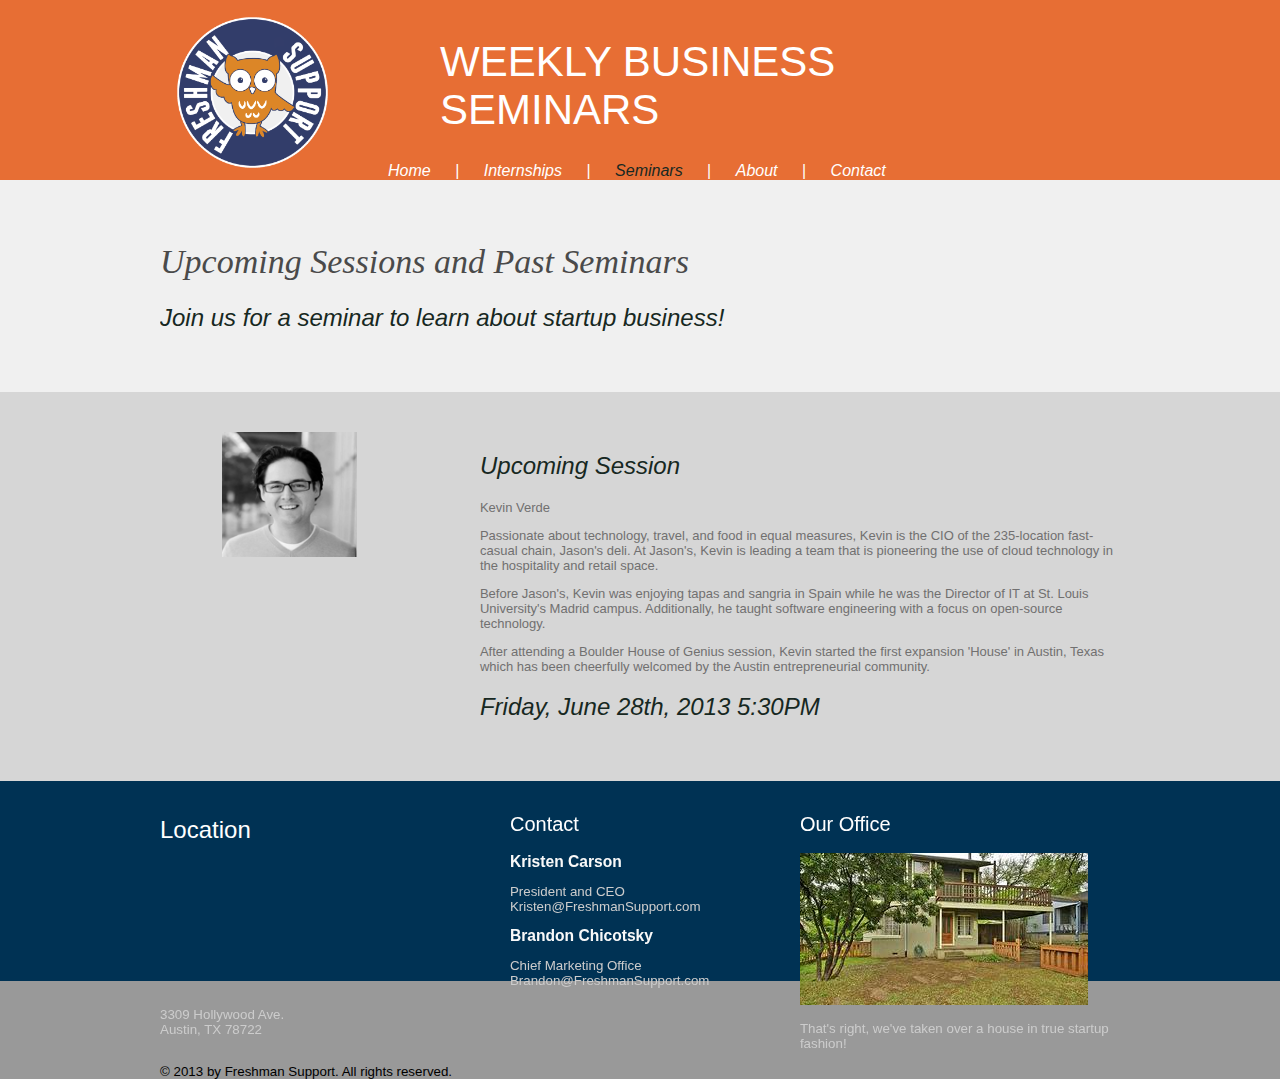
<file: seminars/seminars.html>
<!DOCTYPE html PUBLIC "-//W3C//DTD XHTML 1.0 Strict//EN" "http://www.w3.org/TR/xhtml1/DTD/xhtml1-strict.dtd">
<html xmlns="http://www.w3.org/1999/xhtml">
<head>
<link type="text/css" rel="stylesheet" href="../mainstyles.css"/>
<link type="image/x-icon" href="../images/favicon.ico" rel="icon">
<title>FS Weekly Business Support</title>
</head>

<body>
<div id="header" class="wrapper headerskin">
  <div id="headercontent" class="grid">
    <div id="headleft" class="col-1-3"> <a href="index.html"><img src="../images/logo.png" alt="FS Logo" id="logo"/></a> </div>
    <div id="headright" class="col-2-3">
      <h1 id="title">WEEKLY BUSINESS SEMINARS</h1>
      <ul>
        <li><a href="../index.html">Home </a>|</li>
        <li><a href="../internships/internships.html">Internships </a>|</li>
        <li><a href="../seminars/seminars.html" class="selected">Seminars</a> |</li>
        <li><a href="../about/about.html">About</a> |</li>
        <li><a href="../contact/contact.html">Contact</a></li>
      </ul>
    </div>
  </div>
</div>
<div id="maincontent">
  <div id="content1wrapper" class="wrapper contentskin1">
    <div id="content1content" class="maincontentcontent">
      <h1>Upcoming Sessions and Past Seminars</h1>
      <h2>Join us for a seminar to learn about startup business!</h2>
    </div>
  </div>
  <div id="content2wrapper" class="wrapper contentskin2">
    <div id="content2content" class="maincontentcontent">
      <div id="c2cleft" class="col-1-3"> 
        <!--<img src="../images/brandon.png"  style="margin-bottom: 10px;" class="brandonseminar"/>
            <img src="../images/kristen.png" />--> 
        <img src="../images/kevin.png" class="seminarPic"/> </div>
      <div id="c2cright" class="col-2-3">
        <h2>Upcoming Session</h2>
        <p>
      		<p>Kevin Verde</p>
            <p>Passionate about technology, travel, and food in equal measures, Kevin is the CIO of the 235-location fast-casual chain, Jason's deli. At Jason's, Kevin is leading a team that is pioneering the use of cloud technology in the hospitality and retail space.</p>
            <p>Before Jason's, Kevin was enjoying tapas and sangria in Spain while he was the Director of IT at St. Louis University's Madrid campus. Additionally, he taught software engineering with a focus on open-source technology.</p>
            <p>After attending a Boulder House of Genius session, Kevin started the first expansion 'House' in Austin, Texas which has been cheerfully welcomed by the Austin entrepreneurial community.</p>
        	<h2>Friday, June 28th, 2013 5:30PM</h2>
        </p>
      </div>
    </div>
  </div>
</div>
<div id="footer" class="wrapper footerskin">
  <div id="footercontent" class="grid">
    <div class="col-1-3">
      <h2>Location</h2>
      <iframe width="278" height="126" frameborder="0" scrolling="no" marginheight="0" marginwidth="0" src="https://maps.google.com/maps?f=q&amp;source=s_q&amp;hl=en&amp;geocode=&amp;q=3309+Hollywood+Ave.+Austin,+TX+78722&amp;aq=&amp;sll=30.307761,-97.753401&amp;sspn=0.81806,1.588898&amp;t=h&amp;ie=UTF8&amp;hq=&amp;hnear=3309+Hollywood+Ave,+Austin,+Travis,+Texas+78722&amp;ll=30.291608,-97.719097&amp;spn=0.009338,0.023947&amp;z=14&amp;iwloc=A&amp;output=embed"></iframe>
      <br />
      <small>
      <p> 3309 Hollywood Ave.<br />
        Austin, TX 78722 </p>
    </div>
    <div class="col-1-3 pleft">
      <h2>Contact</h2>
      <h3>Kristen Carson</h3>
      <p> President and CEO<br />
        Kristen@FreshmanSupport.com </p>
      <h3>Brandon Chicotsky</h3>
      <p> Chief Marketing Office<br />
        Brandon@FreshmanSupport.com </p>
    </div>
    <div class="col-1-3">
      <h2>Our Office</h2>
      <img src="../images/house.png" />
      <p> That's right, we've taken over a house in true startup fashion! </p>
    </div>
  </div>
</div>
<div id="copyright" class="wrapper copyrightskin">
  <div id="copyrightcontent"> &#169; 2013 by Freshman Support. All rights reserved. </div>
</div>
</body>
</html>
</file>
<file: mainstyles.css>
/* =============== HEADER =========================*/
/* Need to clean up header + wrapper div later */

.headerskin {
	background: rgb(231, 110, 52);
}
#headercontent {
	width: 960px;
	height: 180px;
	margin: 0 auto;
	color: white;
}
#title {
	font-size: 42px;
	font-weight: normal;
	margin-left: 60px;
}
#header ul {
	list-style-type: none;
	word-spacing: 20px;
	margin: 0;
	padding: 0;
	padding-left: 8px;
	white-space: nowrap;
	font-size: 16px;
}
#header ul li {
	display: inline;
}
#header img{
	height: 185px;
	width: 185px;
}
a {
	text-decoration: none;
	font-style: italic;
	color: inherit;
}
a:hover {color:#172822;}
a:active {color:#172822;}
.selected{color:#172822}
#headleft img
{
	position:absolute;
}
#headright{
margin-left: 220px;
margin-top: 10px;
}
/* ============== FOOTER ===========================*/
.footerskin {
	background-image: url('images/footerbackground.png');
}
#footercontent {
	width: 960px;
	height: 200px;
	margin: 0 auto;
	padding-top: 15px;
}
.copyrightskin {
	background: #999;
}
#copyrightcontent {
	height: 40px;
	width: 960px;
	margin: 0 auto;
	padding-top: 15px;
}
#footer p {
	color: #CCC;
}
#footer h2 {
	color: white;
	font-weight: normal;
}
#footer h3 {
	color: #F9F9F9;
	margin: 0;
}
/* ============== MAIN CONTENT ====================*/

.maincontentcontent {
	width: 960px;
	min-height: 100px;
	overflow: hidden;
	margin: 0 auto;
	padding: 40px 0;
}
#maincontent img{margin: 0 auto; display:block;}
#maincontent h1 {
	color: rgb(74, 74, 74);
	font-size: 34px;
	font-weight: normal;
	font-style: italic;
	font-family:Georgia, "Times New Roman", Times, serif;
}
#maincontent h2 {
	color: #172822;
	font-weight: normal;
	font-style:italic;
}
#maincontent h3 {
	font-size: 24px;
	font-style: italic;
	color: #172822;
	font-weight: normal;
}
#maincontent p {
	color: rgb(113, 112, 112);
	font-size: 13px;
	font-family: Geneva, Tahoma, sans-serif;
}
.contentskin1 {
	background-color: #F0F0F0;
}
.contentskin2 {
	background-color: #D6D6D6;
}
#content2content #c2cright a img{
margin:0;
display: inline-block;
}


/* ============== CLASSESS ========================*/

.wrapp {
	width: 100%;
	margin: 0 auto;
	text-align: left;
}
.nomargpad {
	margin: 0;
	padding: 0;
}
.center{
margin: 0 auto;
}
.textCenter{
text-align: center;
/* David implemented this*/
}
.videoContainer{
	width: 450px;
	height: 300px;
	position: relative;
	background: rgb(230, 230, 230);
	border-color: rgb(190,190,190);
	border-style: solid;
	border-width: 2px;
	border-radius: 30px;
	padding-top: 20px;
	padding-bottom: 25px;
}
/* ============== COLUMN CLASS ===================*/

/* Select all of the column*/
[class*='col-'] {
float: left;
}
/* 2-3 represent 2/3 of whole width */
.col-2-3 {
	width: 66.66%;
}
.col-1-3 {
	width: 33.33%;
}
.col-1-2 {
	width: 49.99%;
}
.grid:after {
	content: "";
	display: table;
	clear: both;
}
*, *:after, *:before {
	-webkit-box-sizing: border-box;
	-moz-box-sizing: border-box;
	box-sizing: border-box;
}
[class*='col-'] {
 padding-right: 60px;
}
[class*='col-']:last-of-type {
	padding-right: 0;
}
/* ============== Forms =========================+*/

#form2 {
	margin: 1em 0;
	color: #fff;
	width: 320px; /* customize width, this form have fluid layout */
}
#form2 h3 {
	margin: 0;
	color: #fff;
	font-size: 20px;
	border: 1px solid rgb(113, 112, 112);
	border-bottom: none;
}
#form2 h3 span {
	display: block;
	padding: 10px 20px;
}
#form2 fieldset {
	margin: 0;
	padding: 0;
	border: none;
	padding-bottom: 1em;
}
#form2 legend {
	display: none;
}
#form2 p {
	margin: .5em 20px;
}
#form2 label {
width: 100px;
display: block;
float: left;
	margin-right: 1em;
	font: 16px/1.3em "Georgia", "serif";
	color: rgb(74, 74, 74);
}
#form2 input, #form2 textarea {
	width: 430px;
	border: 1px solid rgb(113, 112, 112);
	border-radius: 5px 5px 5px 5px;
	box-shadow: 0px 0px 4px 0px rgba(0, 0, 0, 0.6);
	background-color: rgb(113, 112, 112);
	padding: 5px 3px;
	color: #fff;
}
#form2 textarea {
	height: 250px;
	overflow: auto;
}
#form2 p.submit {
	text-align: right;
}
#form2 button {
	padding: 0 20px;
	height: 32px;
	line-height: 32px;
	border: 1px solid rgb(113, 112, 112);
	background-color: rgb(113, 112, 112);
	color: #fff;
	cursor: pointer;
	text-align: center;
	margin-left: 18px;
}
#form2 ul {
	list-style-type: none;
}
#form2 ul li:last-child{width: 90px; float:right; margin-top: 20px; }
/* ============== RANDOM CLASS AND DIV ==========*/
/* Home More SEminar */
#homemore {
	font: normal normal normal 43px/1.3em Georgia, serif;
	color: rgb(74, 74, 74);
}
.homebutton {
	border-top: 1px solid #081b26;
	background: #032e4a;
	padding: 20px 60px;
	color: white;
	font-size: 24px;
	font-family: Georgia, serif;
	vertical-align: middle;
	margin-top: 30px;
}
.homebutton:hover {
	background: #032e4a;
	color: #ccc;
	cursor: pointer;
}
.homebutton:active {
	background: #032e4a;
}
.orangeborder {
	border: solid 5px #F30;
	border-radius: 5px;
	box-shadow: 0px 0px 0px rgb(0, 0, 0);
}
.pleft{ 
	padding-left: 30px;
}
.seminarPic{
	margin-top: 300px;
	height:125px;
	width:135px;
}
/* ============== NULLIFY =======================*/

html, body, div {
	margin: 0;
	padding: 0;
	border: 0;
	outline: 0;
	font-size: 100%;
	vertical-align: baseline;
	background: transparent;
}
/* ============== OPTIMIZING ====================*/

/*Incase user resolution is too big
  so it does not have awkawrd white background*/
body {
	background: #999;
	font-family: Arial, Helvetica, sans-serif;
}
</file>
<file: sliderstyle.css>
#container {
	width: 545px;
	position: relative;
	background:rgb(230, 230, 230);
	border-color: rgb(190,190,190);
	border-style: solid;
	border-width: 2px;
	border-radius: 30px;
	padding-top: 20px;
	padding-bottom: 25px;

}
#carousel {
	margin: 0 auto;
}
#carousel iframe {
	border: 0;
	margin-left: 20px;
}
#ui-carousel-next, #ui-carousel-prev {
	width: 40px;
	height: 70px;
	background: url(images/arrow-left3.png) #fff center center no-repeat;
	display: block;
	position: absolute;
	top: 0;
	z-index: 100;
	margin-top: 150px;
	padding:0;
}
#ui-carousel-next {
	right: 0;
	background-image: url(images/arrow-right3.png);
}
#ui-carousel-prev {
	left: 0;
}
#ui-carousel-next > span, #ui-carousel-prev > span {
	display: none;
}
</file>
<file: widget/css/rcarousel.css>
.ui-carousel {
	height: 100px;
	margin: 0;
	overflow: auto;
	padding: 0;
	position: relative; /*for ie7 to work e.g in html carousels*/
	width: 300px
}

.ui-carousel > .wrapper {
    margin: 0;
    padding: 0;
    width: 9999px;
}

.ui-carousel > .wrapper > * {
	border: 0;
	display: block;
	float: left;
	height: 100px;
	overflow: hidden;
	width: 100px;	
}
</file>
